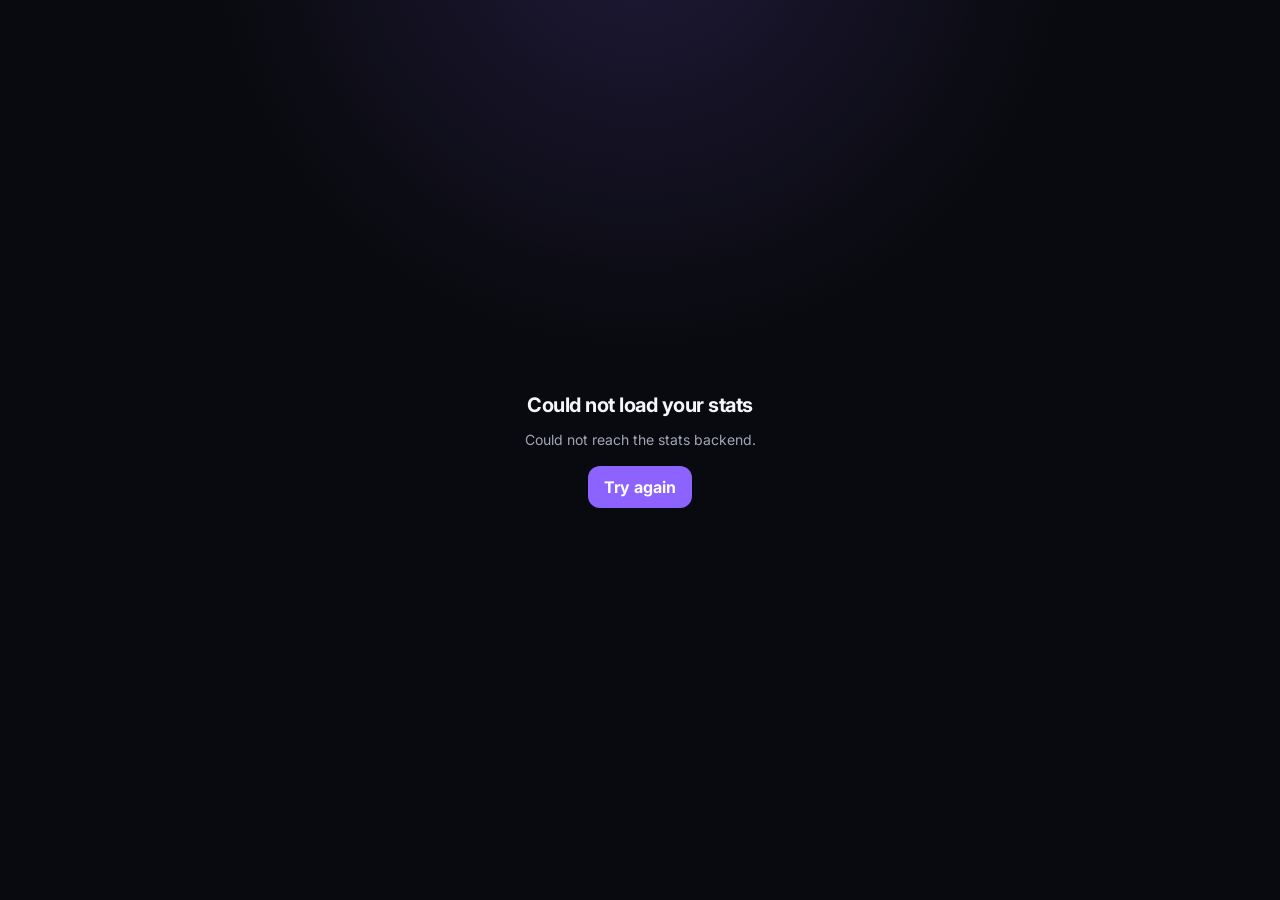
<file: index.html>
<!DOCTYPE html>
<html lang="en">
<head>
  <meta charset="UTF-8">

  <meta
    name="viewport"
    content="width=device-width, initial-scale=1, viewport-fit=cover"
  >

  <meta name="theme-color" content="#090a0f">

  <meta
    name="mobile-web-app-capable"
    content="yes"
  >

  <meta
    name="apple-mobile-web-app-capable"
    content="yes"
  >

  <meta
    name="apple-mobile-web-app-status-bar-style"
    content="black-translucent"
  >

  <meta
    name="apple-mobile-web-app-title"
    content="Archero 2 Stats"
  >

  <title>Archero 2 Stats</title>

  <link rel="manifest" href="manifest.json">

  <link
    rel="apple-touch-icon"
    href="apple-touch-icon.png"
  >

  <link
    rel="preconnect"
    href="https://fonts.googleapis.com"
  >

  <link
    rel="preconnect"
    href="https://fonts.gstatic.com"
    crossorigin
  >

  <link
    href="https://fonts.googleapis.com/css2?family=Inter:wght@400;500;600;700;800&display=swap"
    rel="stylesheet"
  >

  <link rel="stylesheet" href="styles.css">
</head>

<body>
  <div id="loadingScreen" class="loading-screen">
    <img
      class="loading-mascot"
      src="loading-snohfo.png"
      alt=""
    >
    <p>Loading your stats…</p>
  </div>

  <div id="errorScreen" class="error-screen hidden">
    <h2>Could not load your stats</h2>
    <p id="errorMessage"></p>

    <button
      type="button"
      onclick="refreshCurrentView()"
    >
      Try again
    </button>
  </div>

  <div id="app" class="app hidden">
    <header class="app-header">
      <div class="player-header">
        <p
          class="eyebrow"
          id="guildName"
        ></p>

        <div class="player-selector-row">
          <select
            id="playerSelector"
            class="player-selector"
            aria-label="Select player"
          ></select>

          <span
            id="playerDefaultCheck"
            class="player-default-check"
            title="Saved as your default player"
            aria-label="Saved as default player"
          >✓</span>
        </div>
      </div>

      <button
        class="refresh-button"
        type="button"
        aria-label="Refresh data"
        onclick="refreshCurrentView()"
      >
        ↻
      </button>
    </header>

    <p
      class="updated-text"
      id="updatedText"
    ></p>

    <main>
      <!-- HOME -->

      <div id="homeView" class="page-view">
        <div
          id="homeBossCarousel"
          class="home-boss-carousel"
          aria-label="Today and yesterday boss cards"
        >
          <div
            class="home-boss-slide"
            data-boss-slide="yesterday"
          >
            <section class="card today-card yesterday-card boss-swipe-card">
              <div class="section-heading">
                <div>
                  <p class="eyebrow">
                    Yesterday’s boss
                  </p>

                  <h2 id="yesterdayBossName">—</h2>

                  <p
                    id="yesterdayBossDate"
                    class="yesterday-boss-date"
                  ></p>
                </div>

                <div
                  id="yesterdayBossVisual"
                  class="today-boss-visual"
                ></div>
              </div>

              <div
                id="yesterdayPerformanceGrid"
                class="performance-grid yesterday-performance-grid"
              ></div>
            </section>
          </div>

          <div
            class="home-boss-slide"
            data-boss-slide="today"
          >
            <section class="card today-card boss-swipe-card">
              <div class="section-heading">
                <div>
                  <p class="eyebrow">
                    Today’s boss
                  </p>

                  <h2 id="todayBossName"></h2>
                </div>

                <div class="today-boss-visual">
                  <img
                    id="todayBossImage"
                    class="today-boss-image hidden"
                    alt=""
                  >

                  <div
                    id="todayBossFallback"
                    class="today-boss-code hidden"
                  ></div>
                </div>
              </div>

              <div
                id="bossPerformanceGrid"
                class="performance-grid"
              ></div>

              <div class="attempt-details">
                <button
                  id="lastFourAttemptsToggle"
                  class="inline-drawer-toggle attempt-details-toggle"
                  type="button"
                  aria-expanded="false"
                  onclick="toggleLastFourAttempts()"
                >
                  View last four attempts
                </button>

                <div
                  id="lastFourAttemptsDrawer"
                  class="drawer-collapse"
                  aria-hidden="true"
                >
                  <div class="drawer-collapse-inner">
                    <div
                      id="lastFourAttempts"
                      class="attempt-list"
                    ></div>
                  </div>
                </div>
              </div>
            </section>
          </div>
        </div>

        <div
          class="boss-carousel-indicators labelled-carousel-indicators"
          aria-label="Choose today or yesterday"
        >
          <button
            id="yesterdayCarouselDot"
            class="boss-carousel-dot boss-carousel-label"
            type="button"
            onclick="scrollHomeBossCarousel('yesterday')"
          >YTD</button>
          <button
            id="todayCarouselDot"
            class="boss-carousel-dot boss-carousel-label active"
            type="button"
            onclick="scrollHomeBossCarousel('today')"
          >TDY</button>
        </div>

        <section class="section-block">
          <div class="section-title-row">
            <h2>DPR averages</h2>
          </div>

          <div
            id="averagesGrid"
            class="averages-grid"
          ></div>
        </section>

        <section class="card history-card">
          <div class="section-title-row">
            <div>
              <p class="eyebrow">
                Performance history
              </p>

              <h2>Last 7 bosses</h2>
            </div>
          </div>

          <div class="boss-history-layout">
            <div class="axis-spacer"></div>

            <div
              id="bossSpriteRow"
              class="boss-sprite-row"
            ></div>
          </div>

          <div class="boss-history-layout">
            <div class="axis-spacer"></div>

            <div
              id="bossDamageRow"
              class="boss-damage-row"
            ></div>
          </div>

          <div class="chart-layout">
            <div
              id="chartScale"
              class="chart-scale"
            ></div>

            <div class="chart-area">
              <svg
                id="dprChart"
                viewBox="0 0 700 220"
                preserveAspectRatio="xMidYMid meet"
                role="img"
              ></svg>
            </div>
          </div>
        </section>

        <section class="section-block home-h2h-section">
          <div class="section-title-row">
            <div>
              <p class="eyebrow">Guild rivalry</p>
              <h2>Head to head</h2>
            </div>
          </div>

          <div
            id="homeH2hCard"
            class="h2h-card"
          ></div>
        </section>

        <section class="section-block">
          <div class="section-title-row">
            <h2>Streaks</h2>
          </div>

          <div
            id="streaksGrid"
            class="streaks-grid"
          ></div>
        </section>
      </div>

      <!-- BOSSES -->

      <div
        id="bossesView"
        class="page-view hidden"
      >
        <section class="card boss-page-card">
          <div class="boss-page-heading">
            <div>
              <p class="eyebrow">
                Boss history
              </p>

              <select
                id="bossSelect"
                class="boss-select"
                aria-label="Choose boss"
              >
                <option value="ALL">
                  All Bosses
                </option>

                <option value="TK">
                  Tomb Keeper
                </option>

                <option value="FD">
                  Flame Dragon
                </option>

                <option value="FDe">
                  Flame Demon
                </option>

                <option value="Snek">
                  Snake
                </option>

                <option value="SG">
                  Stone Golem
                </option>

                <option value="CM">
                  Cyclops Mage
                </option>

                <option value="SM">
                  Scythe Mage
                </option>
              </select>
            </div>

            <div
              id="bossPageVisual"
              class="boss-page-visual"
            ></div>
          </div>

          <div class="boss-summary-grid">
            <article class="boss-summary-tile">
              <p class="tile-heading">
                Attempts
              </p>

              <p
                id="bossAttemptCount"
                class="boss-summary-value"
              >
                —
              </p>
            </article>

            <article class="boss-summary-tile">
              <p class="tile-heading">
                Best DPR
              </p>

              <p
                id="bossBestDpr"
                class="boss-summary-value"
              >
                —
              </p>
            </article>

            <article class="boss-summary-tile">
              <p class="tile-heading">
                Best Damage
              </p>

              <p
                id="bossBestDamage"
                class="boss-summary-value"
              >
                —
              </p>
            </article>

            <article class="boss-summary-tile">
              <p class="tile-heading">
                Avg DPR Rank
              </p>

              <p
                id="bossAverageDprRank"
                class="boss-summary-value"
              >
                —
              </p>
            </article>

            <article class="boss-summary-tile">
              <p class="tile-heading">
                Last 4 DPR
              </p>

              <p
                id="bossLastFourDpr"
                class="boss-summary-value"
              >
                —
              </p>
            </article>

            <article class="boss-summary-tile">
              <p class="tile-heading">
                Last 4 Damage
              </p>

              <p
                id="bossLastFourDamage"
                class="boss-summary-value"
              >
                —
              </p>
            </article>
          </div>
        </section>

        <section class="boss-results-section">
          <div class="section-title-row">
            <h2>All results</h2>
          </div>

          <div class="boss-table-card">
            <table class="boss-results-table">
              <colgroup>
                <col class="all-boss-only boss-code-column">
                <col class="date-column">
                <col class="value-column">
                <col class="rank-column">
                <col class="value-column">
                <col class="rank-column">
              </colgroup>

              <thead>
                <tr>
                  <th class="all-boss-only">Boss</th>
                  <th>Date</th>
                  <th>Damage</th>
                  <th>Rank</th>
                  <th>DPR</th>
                  <th>Rank</th>
                </tr>
              </thead>

              <tbody id="bossResultsBody">
                <tr>
                  <td
                    colspan="5"
                    class="table-message"
                  >
                    Loading…
                  </td>
                </tr>
              </tbody>
            </table>

            <button
              id="bossResultsToggle"
              class="inline-drawer-toggle boss-results-toggle hidden"
              type="button"
              aria-expanded="false"
              onclick="toggleBossResultsExpansion()"
            >
              Show all results
            </button>
          </div>
        </section>

        <section class="boss-comparison-section">
          <div class="section-title-row">
            <div>
              <p class="eyebrow">
                Across all bosses
              </p>

              <h2>Last 4 comparison</h2>
            </div>
          </div>

          <div
            id="bossComparisonTable"
            class="boss-comparison-card"
          ></div>
        </section>

        <section class="rank-matrix-section">
          <div class="section-title-row">
            <div>
              <p class="eyebrow">
                DPR guild positions
              </p>

              <h2>DPR Rank Matrix</h2>
            </div>
          </div>

          <div
            id="dprRankMatrix"
            class="rank-matrix-card"
          ></div>
        </section>
      </div>

      <!-- GUILD -->

      <div
        id="guildView"
        class="page-view hidden"
      >
        <section class="guild-feature-section">
          <div class="section-title-row">
            <div>
              <p class="eyebrow">Latest and rolling averages</p>
              <h2>Guild leaderboard</h2>
            </div>
          </div>

          <div
            id="guildLeaderboardCard"
            class="guild-leaderboard-card"
          ></div>
        </section>

        <section class="guild-feature-section">
          <div class="section-title-row">
            <div>
              <p class="eyebrow">Your rivalry</p>
              <h2>Head to head</h2>
            </div>
          </div>

          <div
            id="guildH2hCard"
            class="h2h-card"
          ></div>
        </section>

        <section class="guild-feature-section">
          <div class="section-title-row">
            <div>
              <p class="eyebrow">One personal best per player</p>
              <h2>Guild boss records</h2>
            </div>
          </div>

          <div
            id="guildRecordsCard"
            class="guild-records-card"
          ></div>
        </section>
      </div>

      <!-- PROGRESS -->

      <div
        id="progressView"
        class="page-view hidden"
      >
        <section class="page-heading-block">
          <p class="eyebrow">
            Weekly history
          </p>

          <h2>Progress</h2>
        </section>

        <section class="card progress-chart-card progress-chart-selector-card">
          <div
            class="progress-chart-tabs"
            role="tablist"
            aria-label="Choose progress graph"
          >
            <button
              class="progress-chart-tab active"
              type="button"
              role="tab"
              aria-selected="true"
              data-progress-metric="power"
            >
              Power
            </button>

            <button
              class="progress-chart-tab"
              type="button"
              role="tab"
              aria-selected="false"
              data-progress-metric="dpr"
            >
              DPR
            </button>

            <button
              class="progress-chart-tab"
              type="button"
              role="tab"
              aria-selected="false"
              data-progress-metric="damage"
            >
              Damage
            </button>

            <button
              class="progress-chart-tab"
              type="button"
              role="tab"
              aria-selected="false"
              data-progress-metric="rank"
            >
              Rank
            </button>
          </div>

          <div class="progress-chart-heading">
            <div>
              <p
                id="progressChartEyebrow"
                class="tile-heading"
              >
                Power progression
              </p>

              <h2 id="progressChartTitle">
                Weekly ending power
              </h2>
            </div>
          </div>

          <div class="progress-chart-container">
            <svg
              id="progressChart"
              class="progress-chart"
              viewBox="0 0 700 260"
              role="img"
            ></svg>
          </div>
        </section>

        <section class="progress-feature-section">
          <div class="section-title-row">
            <div>
              <p class="eyebrow">
                Career progression
              </p>

              <h2>Milestones</h2>
            </div>
          </div>

          <div
            id="milestonesContainer"
            class="milestones-container"
          ></div>
        </section>

        <section class="progress-feature-section class-distribution-section">
          <div class="section-title-row">
            <div>
              <p class="eyebrow">
                All recorded results
              </p>

              <h2>Class distribution</h2>
            </div>
          </div>

          <div
            id="classDistribution"
            class="class-distribution-card"
          ></div>
        </section>
      </div>

      <!-- RECORDS -->

      <div
        id="recordsView"
        class="page-view hidden"
      >
        <section class="page-heading-block">
          <p class="eyebrow">
            Career highlights
          </p>

          <h2>Personal records</h2>
        </section>

        <section class="records-section">
          <div
            id="recordLeaderboards"
            class="record-leaderboards"
          ></div>
        </section>

        <section class="records-section">
          <div class="section-title-row">
            <h2>DPR Rank Tally</h2>
          </div>

          <div
            id="recordFinishGrid"
            class="record-stat-grid"
          ></div>
        </section>

        <section class="records-section">
          <div class="section-title-row">
            <h2>DPR Count</h2>
          </div>

          <div
            id="recordThresholdGrid"
            class="record-stat-grid"
          ></div>
        </section>

        <section
          id="recordRelativeGrid"
          class="record-wide-grid"
        ></section>

        <section class="records-section">
          <div class="section-title-row">
            <h2>Personal-best gaps</h2>
          </div>

          <div
            id="recordPbGrid"
            class="record-stat-grid record-stat-grid-two"
          ></div>
        </section>

        <section class="records-section">
          <div class="section-title-row">
            <div>
              <p class="eyebrow">
                Select current or best
              </p>

              <h2>Streak records</h2>
            </div>
          </div>

          <div
            id="recordStreaksGrid"
            class="record-streaks-grid"
          ></div>
        </section>

        <section class="records-section">
          <div class="section-title-row">
            <div>
              <p class="eyebrow">
                The important stuff
              </p>

              <h2>Weird records</h2>
            </div>
          </div>

          <div
            id="recordWeirdGrid"
            class="record-stat-grid"
          ></div>
        </section>
      </div>
    </main>


    <div
      id="streakModal"
      class="streak-modal hidden"
      role="dialog"
      aria-hidden="true"
      aria-modal="true"
      aria-labelledby="streakModalTitle"
      onclick="handleStreakModalBackdrop(event)"
    >
      <div
        id="streakModalPanel"
        class="streak-modal-panel"
      >
        <div
          id="streakModalDragHandle"
          class="streak-modal-drag-handle"
          aria-hidden="true"
        >
          <span></span>
        </div>

        <div class="streak-modal-header">
          <div>
            <p
              id="streakModalEyebrow"
              class="eyebrow"
            >Streak results</p>

            <h2 id="streakModalTitle"></h2>
          </div>

          <button
            type="button"
            class="streak-modal-close"
            aria-label="Close streak results"
            onclick="closeStreakModal()"
          >
            ×
          </button>
        </div>

        <div
          id="streakModalResults"
          class="streak-modal-results"
        ></div>
      </div>
    </div>

    <div
      id="guildSheet"
      class="streak-modal guild-sheet hidden"
      role="dialog"
      aria-hidden="true"
      aria-modal="true"
      aria-labelledby="guildSheetTitle"
      onclick="handleGuildSheetBackdrop(event)"
    >
      <div
        id="guildSheetPanel"
        class="streak-modal-panel guild-sheet-panel"
      >
        <div
          id="guildSheetDragHandle"
          class="streak-modal-drag-handle"
          aria-hidden="true"
        >
          <span></span>
        </div>

        <div class="streak-modal-header guild-sheet-header">
          <div>
            <p
              id="guildSheetEyebrow"
              class="eyebrow"
            >Guild</p>
            <h2 id="guildSheetTitle"></h2>
          </div>
          <button
            type="button"
            class="streak-modal-close guild-sheet-close"
            aria-label="Close guild details"
            onclick="closeGuildSheet()"
          >×</button>
        </div>

        <div
          id="guildSheetContent"
          class="streak-modal-results guild-sheet-content"
        ></div>
      </div>
    </div>

    <div
      id="guildLeaderboardModal"
      class="guild-leaderboard-modal hidden"
      role="dialog"
      aria-hidden="true"
      aria-modal="true"
      aria-labelledby="guildLeaderboardModalTitle"
    >
      <div class="guild-leaderboard-modal-shell">
        <header class="guild-leaderboard-modal-header">
          <div>
            <p class="eyebrow">Full guild</p>
            <h2 id="guildLeaderboardModalTitle">Leaderboard</h2>
          </div>
          <button
            type="button"
            class="streak-modal-close"
            aria-label="Close full leaderboard"
            onclick="closeGuildLeaderboardModal()"
          >×</button>
        </header>

        <div
          id="guildLeaderboardModalControls"
          class="guild-leaderboard-modal-controls"
        ></div>

        <div
          id="guildLeaderboardModalList"
          class="guild-leaderboard-modal-list"
        ></div>
      </div>
    </div>

    <nav
      id="bottomNav"
      class="bottom-nav"
      aria-label="Main navigation"
    >
      <span
        class="nav-glider"
        aria-hidden="true"
      ></span>

      <button
        id="guildNavButton"
        class="nav-item"
        type="button"
        onclick="showGuildView()"
      >
        <span class="shield-icon" aria-hidden="true"></span>
        Guild
      </button>

      <button
        id="bossesNavButton"
        class="nav-item"
        type="button"
        onclick="showBossesView()"
      >
        <span>◉</span>
        Bosses
      </button>

      <button
        id="homeNavButton"
        class="nav-item active"
        type="button"
        onclick="showHomeView()"
      >
        <span>⌂</span>
        Home
      </button>

      <button
        id="progressNavButton"
        class="nav-item"
        type="button"
        onclick="showProgressView()"
      >
        <span>↗</span>
        Progress
      </button>

      <button
        id="recordsNavButton"
        class="nav-item"
        type="button"
        onclick="showRecordsView()"
      >
        <span>★</span>
        Records
      </button>
    </nav>
  </div>

  <script src="app.js"></script>
</body>
</html>
</file>
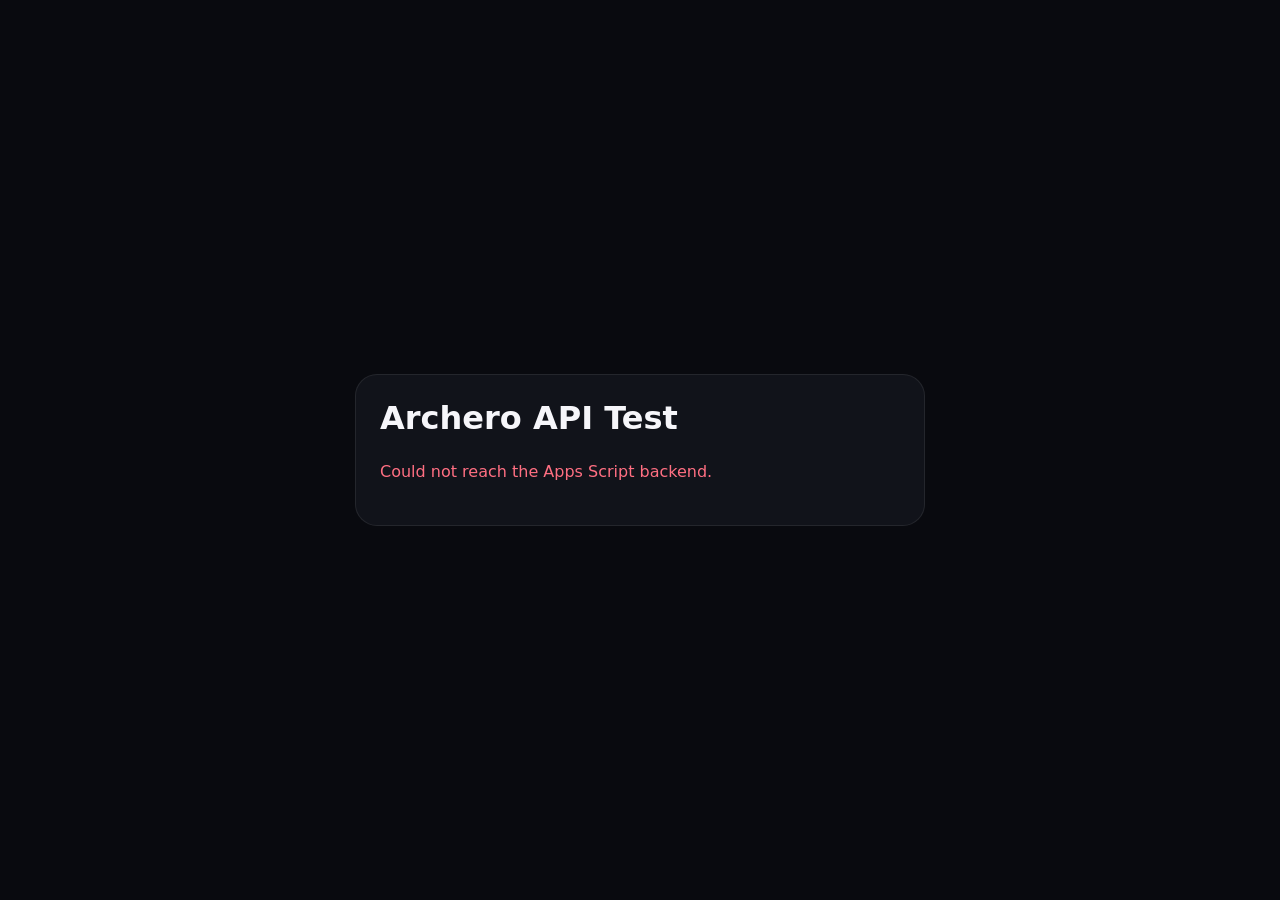
<file: api-test.html>
<!DOCTYPE html>
<html lang="en">
<head>
  <meta charset="UTF-8">
  <meta
    name="viewport"
    content="width=device-width, initial-scale=1"
  >
  <title>Archero API Test</title>

  <style>
    body {
      margin: 0;
      min-height: 100vh;
      display: grid;
      place-items: center;
      background: #090a0f;
      color: #f6f6fa;
      font-family: Inter, system-ui, sans-serif;
    }

    main {
      width: min(520px, calc(100% - 36px));
      padding: 24px;
      border: 1px solid rgba(255, 255, 255, 0.08);
      border-radius: 22px;
      background: #11131a;
    }

    h1 {
      margin-top: 0;
    }

    #status {
      color: #a3a6b6;
      line-height: 1.6;
    }

    .success {
      color: #57d18c !important;
    }

    .failure {
      color: #ff6f82 !important;
    }
  </style>
</head>

<body>
  <main>
    <h1>Archero API Test</h1>
    <p id="status">
      Contacting the Google Apps Script backend…
    </p>
  </main>

  <script>
    const API_URL =
      'https://script.google.com/macros/s/AKfycbyDfL8jtnT0WnyGGC2-0LgCVL8k2NPzTqtGHi14lbDFKOxbuN7J45HAzKtHoutvVTx_DQ/exec';

    function receiveArcheroTest(data) {
      const status =
        document.getElementById('status');

      if (!data || !data.ok) {
        status.className = 'failure';
        status.textContent =
          'The backend responded, but the test failed.';
        return;
      }

      status.className = 'success';
      status.innerHTML =
        '<strong>Success.</strong><br>' +
        'Player: ' + escapeText(data.player) + '<br>' +
        'Guild: ' + escapeText(data.guild) + '<br>' +
        'Latest logged date: ' +
        escapeText(data.latestLoggedDate) + '<br>' +
        'Spreadsheet data timestamp: ' +
        escapeText(data.currentRunTimestamp);
    }

    function escapeText(value) {
      return String(value == null ? '' : value)
        .replace(/&/g, '&amp;')
        .replace(/</g, '&lt;')
        .replace(/>/g, '&gt;')
        .replace(/"/g, '&quot;')
        .replace(/'/g, '&#039;');
    }

    function startTest() {
      const script =
        document.createElement('script');

      script.src =
        API_URL +
        '?api=ping' +
        '&callback=receiveArcheroTest' +
        '&cacheBust=' +
        Date.now();

      script.onerror = function() {
        const status =
          document.getElementById('status');

        status.className = 'failure';
        status.textContent =
          'Could not reach the Apps Script backend.';
      };

      document.head.appendChild(script);
    }

    startTest();
  </script>
</body>
</html>
</file>
<file: styles.css>
:root {
    --background: #090a0f;
    --surface: #11131a;
    --surface-raised: #171923;
    --surface-soft: #1c1e29;

    --border:
      rgba(255, 255, 255, 0.08);

    --text: #f6f6fa;
    --muted: #a3a6b6;
    --subtle: #727688;

    --accent: #8d63ff;

    --accent-soft:
      rgba(141, 99, 255, 0.16);

    --boss-glow:
      rgba(141, 99, 255, 0.17);

    --boss-surface:
      rgba(141, 99, 255, 0.055);

    --positive: #57d18c;
    --negative: #ff6f82;

    --axis-width: 42px;
    --page-padding: 18px;
  }

  * {
    box-sizing: border-box;
  }

  html {
    background: var(--background);
  }

  body {
    margin: 0;
    min-height: 100vh;

    background:
      radial-gradient(
        circle at 50% -80px,
        var(--boss-glow),
        transparent 430px
      ),
      var(--background);

    color: var(--text);

    font-family:
      Inter,
      system-ui,
      sans-serif;

    -webkit-font-smoothing:
      antialiased;

    transition:
      background 260ms ease;
  }

  body.home-view-active,
  body.boss-view-active {
    background:
      radial-gradient(
        circle at 50% -60px,
        var(--boss-glow),
        transparent 520px
      ),
      radial-gradient(
        circle at 18% 42vh,
        var(--boss-surface),
        transparent 430px
      ),
      radial-gradient(
        circle at 82% 82vh,
        var(--boss-glow),
        transparent 620px
      ),
      linear-gradient(
        180deg,
        var(--boss-surface) 0%,
        transparent 30%,
        var(--boss-surface) 63%,
        transparent 100%
      ),
      var(--background);

    background-attachment:
      fixed,
      fixed,
      fixed,
      fixed,
      fixed;
  }


  button,
  select {
    font: inherit;
  }

  button,
  select,
  summary {
    -webkit-tap-highlight-color:
      transparent;
  }

  .hidden {
    display: none !important;
  }

  .app {
    width: 100%;
    max-width: 640px;
    min-height: 100vh;
    margin: 0 auto;

    padding:
      calc(
        22px +
        env(safe-area-inset-top)
      )
      var(--page-padding)
      calc(
        104px +
        env(safe-area-inset-bottom)
      );
  }

  .player-header {
    min-width: 0;
  }

  .player-selector-row {
    display: flex;
    align-items: center;
    gap: 8px;
    min-width: 0;
  }

  .player-selector {
    width: auto;
    max-width: min(390px, 72vw);
    min-width: 0;
    margin: 0;
    padding: 0 24px 0 0;

    border: 0;
    outline: 0;

    background:
      transparent;

    color: var(--text);

    font-size: 30px;
    font-weight: 800;
    line-height: 1.12;
    letter-spacing: -0.04em;

    appearance: auto;
    cursor: pointer;
  }

  .player-selector:focus-visible {
    outline:
      2px solid var(--accent);
    outline-offset: 4px;
    border-radius: 5px;
  }

  .player-selector option {
    background: var(--surface-raised);
    color: var(--text);
    font-size: 16px;
  }

  .player-default-check {
    display: inline-flex;
    align-items: center;
    justify-content: center;

    width: 18px;
    height: 18px;
    flex: 0 0 18px;

    border-radius: 50%;

    background: var(--positive);
    color: #07130d;

    font-size: 12px;
    font-weight: 900;
    line-height: 1;
  }


  .app-header {
    display: flex;
    align-items: center;
    justify-content: space-between;
    margin-bottom: 4px;
  }

  h1,
  h2,
  p {
    margin: 0;
  }

  h1 {
    font-size: 30px;
    line-height: 1.12;
    letter-spacing: -0.04em;
  }

  h2 {
    font-size: 20px;
    letter-spacing: -0.025em;
  }

  .eyebrow {
    margin-bottom: 6px;

    color: var(--muted);

    font-size: 12px;
    font-weight: 750;
    letter-spacing: 0.1em;
    text-transform: uppercase;
  }

  .updated-text {
    margin: 8px 0 22px;

    color: var(--subtle);

    font-size: 12px;
  }

  .refresh-button {
    width: 42px;
    height: 42px;

    border:
      1px solid var(--border);

    border-radius: 14px;

    background:
      var(--surface);

    color: var(--text);

    font-size: 21px;
    cursor: pointer;
  }

  .page-view {
    display: grid;
    gap: 25px;
  }

  .page-heading-block {
    display: grid;
    gap: 1px;
  }

  .card {
    border:
      1px solid var(--border);

    border-radius: 22px;

    background:
      linear-gradient(
        145deg,
        var(--boss-surface),
        transparent 58%
      ),
      var(--surface);

    box-shadow:
      0 16px 40px
      rgba(0, 0, 0, 0.18);
  }

  .today-card {
    padding: 21px;
    overflow: hidden;
  }

  #todayBossName {
    font-size: 27px;
    line-height: 1.08;
    letter-spacing: -0.04em;
  }

  .section-heading,
  .section-title-row {
    display: flex;
    align-items: center;
    justify-content: space-between;
  }

  .today-boss-visual {
    display: flex;
    align-items: center;
    justify-content: center;

    width: 78px;
    height: 78px;
    flex: 0 0 78px;
  }

  .today-boss-image {
    width: 78px;
    height: 78px;
    object-fit: contain;

    filter:
      drop-shadow(
        0 8px 18px
        rgba(0, 0, 0, 0.35)
      );
  }

  .today-boss-code {
    display: flex;
    align-items: center;
    justify-content: center;

    width: 78px;
    height: 78px;
    padding: 0 10px;

    border:
      1px solid var(--border);

    border-radius: 19px;

    background:
      var(--surface-raised);

    color: var(--accent);

    font-size: 21px;
    font-weight: 800;
    text-align: center;
  }

  .performance-grid {
    display: grid;

    grid-template-columns:
      repeat(3, minmax(0, 1fr));

    gap: 10px;
    margin-top: 20px;
  }

  .performance-column {
    min-width: 0;
    padding: 15px 11px;

    border:
      1px solid var(--border);

    border-radius: 16px;
    background: var(--surface-raised);
  }

  .performance-label {
    min-height: 31px;
    margin-bottom: 13px;

    color: #c3c5d1;

    font-size: 13px;
    font-weight: 750;
    line-height: 1.35;
    letter-spacing: 0.035em;
    text-transform: uppercase;
  }

  .metric-pair + .metric-pair {
    margin-top: 13px;
  }

  .metric-name {
    color: var(--muted);

    font-size: 12px;
    font-weight: 700;
    letter-spacing: 0.045em;
    text-transform: uppercase;
  }

  .metric-value {
    margin-top: 4px;

    font-size:
      clamp(17px, 4.4vw, 22px);

    font-weight: 780;
    letter-spacing: -0.035em;
    white-space: nowrap;
  }

  .rank {
    margin-left: 3px;
    color: var(--accent);

    font-size: 11px;
    font-weight: 750;
  }

  .attempt-details {
    margin-top: 15px;

    border-top:
      1px solid var(--border);

    padding-top: 14px;
  }

  .attempt-details summary {
    color: #b6b8c5;

    font-size: 12px;
    font-weight: 680;
    cursor: pointer;
  }

  .attempt-list {
    display: grid;
    gap: 8px;
    margin-top: 13px;
  }

  .attempt-row {
    display: grid;

    grid-template-columns:
      1.15fr 1fr 1fr;

    gap: 9px;
    align-items: center;

    padding: 11px 12px;

    border-radius: 13px;
    background: var(--surface-raised);

    font-size: 12px;
  }

  .attempt-row strong {
    display: block;
    font-size: 13px;
  }

  .attempt-row span {
    color: var(--muted);
    font-size: 10px;
  }

  .section-block {
    display: grid;
    gap: 13px;
  }

  .averages-grid {
    display: grid;

    grid-template-columns:
      repeat(3, minmax(0, 1fr));

    gap: 10px;
  }

  .average-card {
    min-width: 0;
    padding: 16px 13px;

    border:
      1px solid var(--border);

    border-radius: 18px;

    background:
      linear-gradient(
        145deg,
        var(--boss-surface),
        transparent 80%
      ),
      var(--surface);
  }

  .average-label,
  .tile-heading,
  .record-label {
    color: #c3c5d1;

    font-size: 12px;
    font-weight: 720;
  }

  .average-value {
    margin-top: 10px;

    font-size:
      clamp(21px, 5.2vw, 28px);

    font-weight: 800;
    letter-spacing: -0.05em;
  }

  .average-comparison {
    margin-top: 8px;

    font-size: 12px;
    font-weight: 650;
    line-height: 1.55;
  }

  .difference-positive {
    color: var(--positive);
  }

  .difference-negative {
    color: var(--negative);
  }

  .difference-neutral {
    color: var(--muted);
  }

  /*
   * Performance history remains compact.
   */

  .history-card {
    padding: 19px 11px 14px;
    overflow: hidden;
  }

  .history-card .section-title-row {
    padding: 0 8px 17px;
  }

  .history-card h2 {
    font-size: 18px;
  }

  .history-card .eyebrow {
    font-size: 11px;
  }

  .boss-history-layout {
    display: grid;

    grid-template-columns:
      var(--axis-width)
      minmax(0, 1fr);
  }

  .axis-spacer {
    width: var(--axis-width);
  }

  .boss-sprite-row,
  .boss-damage-row {
    display: grid;

    grid-template-columns:
      repeat(7, minmax(0, 1fr));

    align-items: center;
  }

  .boss-item {
    min-width: 0;
    text-align: center;
  }

  .boss-visual {
    display: flex;
    align-items: center;
    justify-content: center;

    width: min(46px, 10vw);
    height: min(46px, 10vw);

    margin: 0 auto;
  }

  .boss-sprite {
    width: 100%;
    height: 100%;
    object-fit: contain;

    filter:
      drop-shadow(
        0 5px 9px
        rgba(0, 0, 0, 0.34)
      );
  }

  .boss-code {
    display: flex;
    align-items: center;
    justify-content: center;

    width: 100%;
    height: 100%;
    padding: 0 3px;

    border:
      1px solid var(--border);

    border-radius: 13px;

    background:
      var(--surface-raised);

    color: var(--accent);

    font-size:
      clamp(9px, 2.5vw, 12px);

    font-weight: 800;
    text-align: center;
  }

  .boss-rank {
    display: inline-flex;
    align-items: center;
    justify-content: center;

    min-width: 25px;
    height: 18px;

    margin-top: 4px;
    padding: 0 6px;

    border-radius: 99px;

    background:
      var(--accent-soft);

    color: var(--accent);

    font-size: 9.5px;
    font-weight: 780;
  }

  .boss-date {
    display: block;
    margin-top: 3px;
    overflow: hidden;

    color: var(--subtle);

    font-size: 7px;

    text-overflow: ellipsis;
    white-space: nowrap;
  }

  .boss-damage-row {
    margin-top: 9px;
  }

  .boss-history-metrics {
    min-width: 0;
    text-align: center;
  }

  .boss-damage {
    display: block;
    overflow: hidden;

    color: #c7c9d4;

    font-size: 10px;
    font-weight: 750;
    text-align: center;

    text-overflow: ellipsis;
    white-space: nowrap;
  }

  .boss-dpr-value {
    display: block;
    margin-top: 3px;
    overflow: hidden;

    color: var(--accent);

    font-size: 9px;
    font-weight: 750;
    text-align: center;

    text-overflow: ellipsis;
    white-space: nowrap;
  }

  .chart-layout {
    display: grid;

    grid-template-columns:
      var(--axis-width)
      minmax(0, 1fr);

    margin-top: 7px;
  }

  .chart-scale {
    position: relative;
    height: 176px;

    color: #8d91a3;

    font-size: 10.5px;
    font-weight: 700;
    text-align: right;
  }

  .scale-label {
    position: absolute;
    right: 7px;
    transform: translateY(-50%);
  }

  .chart-area {
    height: 176px;
    min-width: 0;
  }

  #dprChart {
    display: block;
    width: 100%;
    height: 100%;
    overflow: visible;
  }

  .chart-grid-line {
    stroke:
      rgba(255, 255, 255, 0.055);

    stroke-width: 1;
  }

  .chart-line {
    fill: none;
    stroke: var(--accent);

    stroke-linecap: round;
    stroke-linejoin: round;
    stroke-width: 5;

    vector-effect:
      non-scaling-stroke;
  }

  .chart-point-glow {
    fill: var(--accent-soft);
  }

  .chart-point {
    fill: var(--accent);
    stroke: var(--surface);
    stroke-width: 4;

    vector-effect:
      non-scaling-stroke;
  }

  .chart-value-label {
    fill: var(--text);
    font-size: 14px;
    font-weight: 850;
    paint-order: stroke;
    stroke: var(--surface);
    stroke-width: 5px;
    stroke-linejoin: round;
  }

  .chart-average-line {
    fill: none;
    stroke: rgba(255, 255, 255, 0.42);
    stroke-width: 3;
    stroke-dasharray: 10 9;
    stroke-linecap: round;
    stroke-linejoin: round;
    vector-effect: non-scaling-stroke;
  }

  .chart-average-label {
    fill: rgba(255, 255, 255, 0.72);
    font-size: 14px;
    font-weight: 800;
    paint-order: stroke;
    stroke: var(--surface);
    stroke-width: 4px;
    stroke-linejoin: round;
  }



  .streaks-grid {
    display: grid;

    grid-template-columns:
      repeat(3, minmax(0, 1fr));

    gap: 10px;
  }

  .streak-card {
    min-width: 0;
    padding: 16px 12px;

    border:
      1px solid var(--border);

    border-radius: 18px;

    background:
      linear-gradient(
        145deg,
        var(--boss-surface),
        transparent 85%
      ),
      var(--surface);
  }

  .streak-name {
    min-height: 30px;

    color: #c3c5d1;

    font-size: 14px;
    font-weight: 720;
    line-height: 1.35;
  }

  .streak-values {
    display: flex;
    align-items: flex-end;
    justify-content: space-between;

    gap: 6px;
    margin-top: 12px;
  }

  .streak-current {
    font-size: 30px;
    font-weight: 800;
  }

  .streak-best {
    color: var(--muted);
    font-size: 12px;
    text-align: right;
  }

  .records-grid {
    display: grid;

    grid-template-columns:
      repeat(2, minmax(0, 1fr));

    gap: 10px;
  }

  .record-card {
    min-width: 0;
    padding: 18px;

    border:
      1px solid var(--border);

    border-radius: 19px;

    background:
      linear-gradient(
        145deg,
        var(--boss-surface),
        transparent 85%
      ),
      var(--surface);
  }

  .record-value {
    margin-top: 10px;
    overflow: hidden;

    font-size: 25px;
    font-weight: 800;

    text-overflow: ellipsis;
    white-space: nowrap;
  }

  .record-context {
    margin-top: 8px;

    color: var(--muted);

    font-size: 10px;
    line-height: 1.45;
  }

  /*
   * Bosses page
   */

  .boss-page-card {
    padding: 21px;
  }

  .boss-page-heading {
    display: flex;
    align-items: center;
    justify-content: space-between;

    gap: 18px;
  }

  .boss-select {
    max-width: 235px;
    padding: 4px 28px 4px 0;

    border: 0;
    outline: 0;

    background: transparent;
    color: var(--text);

    font-size: 24px;
    font-weight: 800;

    cursor: pointer;
  }

  .boss-select option {
    background: var(--surface-raised);
    color: var(--text);
  }

  .boss-page-visual {
    display: flex;
    align-items: center;
    justify-content: center;

    width: 78px;
    height: 78px;
    flex: 0 0 78px;
  }

  .boss-page-visual .boss-visual {
    width: 78px;
    height: 78px;
  }

  .boss-page-visual .boss-code {
    border-radius: 19px;
    font-size: 21px;
  }

  .boss-summary-grid {
    display: grid;

    grid-template-columns:
      repeat(3, minmax(0, 1fr));

    gap: 10px;
    margin-top: 21px;
  }

  .boss-summary-tile {
    min-width: 0;
    padding: 15px 10px;

    border:
      1px solid var(--border);

    border-radius: 16px;
    background: var(--surface-raised);
  }

  .boss-summary-value {
    margin-top: 9px;
    overflow: hidden;

    font-size:
      clamp(16px, 3.8vw, 21px);

    font-weight: 800;

    text-overflow: ellipsis;
    white-space: nowrap;
  }

  .boss-results-section {
    display: grid;
    gap: 13px;
  }

  .boss-table-card {
    overflow: hidden;

    border:
      1px solid var(--border);

    border-radius: 18px;
    background: var(--surface);
  }

  .boss-results-table {
    width: 100%;
    table-layout: fixed;
    border-collapse: collapse;
  }

  .date-column {
    width: 20%;
  }

  .value-column {
    width: 26%;
  }

  .rank-column {
    width: 14%;
  }

  .boss-results-table th,
  .boss-results-table td {
    padding: 12px 5px;

    border-bottom:
      1px solid var(--border);

    text-align: right;
    white-space: nowrap;
  }

  .boss-results-table th:first-child,
  .boss-results-table td:first-child {
    padding-left: 10px;
    text-align: left;
  }

  .boss-results-table th:last-child,
  .boss-results-table td:last-child {
    padding-right: 10px;
  }

  .boss-results-table th {
    color: #c3c5d1;

    font-size: 11.5px;
    font-weight: 750;
    letter-spacing: 0.02em;
    text-transform: uppercase;
  }

  .boss-results-table td {
    color: var(--text);

    font-size: 14px;
    font-weight: 600;
  }

  .boss-results-table tbody tr:last-child td {
    border-bottom: 0;
  }


  .boss-results-table tbody tr.personal-best {
    background:
      linear-gradient(
        90deg,
        var(--accent-soft),
        transparent
      );
  }

  .boss-results-table tbody tr.personal-best td {
    font-weight: 780;
  }

  .table-rank {
    color: var(--accent) !important;
    font-weight: 750 !important;
  }

  .table-message {
    padding: 30px !important;

    color:
      var(--muted) !important;

    text-align:
      center !important;
  }


  /*
   * Rank medals
   */

  .rank-medal,
  .boss-rank.rank-medal {
    display: inline-flex;
    align-items: center;
    justify-content: center;
    border-radius: 999px;
    font-weight: 800 !important;
    line-height: 1;
  }

  .rank.rank-medal {
    padding: 4px 6px;
  }

  .boss-rank.rank-medal {
    padding: 0 6px;
  }

  .table-rank .rank {
    margin-left: 0;
    font-size: 13.5px;
  }

  .table-rank .rank-medal {
    padding: 4px 6px;
  }

  .rank-1 {
    color: #ffe78a !important;
    background: rgba(212, 164, 38, 0.25) !important;
    box-shadow: 0 0 11px rgba(255, 208, 71, 0.26);
  }

  .rank-2 {
    color: #f0f3f7 !important;
    background: rgba(184, 193, 205, 0.22) !important;
    box-shadow: 0 0 10px rgba(220, 228, 238, 0.18);
  }

  .rank-3 {
    color: #f0b17a !important;
    background: rgba(177, 105, 52, 0.25) !important;
    box-shadow: 0 0 10px rgba(211, 133, 73, 0.18);
  }

  /*
   * Seven-boss last-four comparison
   */

  .boss-comparison-section {
    display: grid;
    gap: 13px;
  }

  .boss-comparison-card {
    padding: 13px 9px 14px;
    border: 1px solid var(--border);
    border-radius: 18px;
    background: var(--surface);
    overflow: hidden;
  }

  .comparison-boss-headings,
  .comparison-values {
    display: grid;
    grid-template-columns: repeat(7, minmax(0, 1fr));
    gap: 4px;
  }

  .comparison-boss-headings {
    margin-bottom: 12px;
  }

  .comparison-boss-heading {
    min-width: 0;
    text-align: center;
    color: var(--muted);
    font-size: 10.5px;
    font-weight: 800;
  }

  .comparison-boss-heading .boss-visual {
    width: min(34px, 7.5vw);
    height: min(34px, 7.5vw);
    margin-top: 5px;
  }

  .comparison-boss-code {
    display: block;
    color: #d4d6df;
    font-size: 12px;
    font-weight: 850;
    letter-spacing: 0.02em;
  }

  .comparison-row + .comparison-row {
    margin-top: 12px;
  }

  .comparison-row-label {
    margin: 0 0 7px 2px;
    color: #c3c5d1;
    font-size: 12px;
    font-weight: 750;
    letter-spacing: 0.03em;
    text-transform: uppercase;
  }

  .comparison-cell {
    min-width: 0;
    padding: 9px 2px;
    border: 1px solid transparent;
    border-radius: 9px;
    color: var(--text);
    font-size: 11.5px;
    font-weight: 780;
    text-align: center;
    white-space: nowrap;
  }

  .comparison-cell.is-best {
    box-shadow:
      0 0 16px rgba(255, 255, 255, 0.10),
      inset 0 0 12px rgba(255, 255, 255, 0.035);
  }

  /*
   * DPR rank matrix
   */

  .rank-matrix-section {
    display: grid;
    gap: 13px;
  }

  .rank-matrix-card {
    padding: 13px 7px 14px;
    border: 1px solid var(--border);
    border-radius: 18px;
    background: var(--surface);
    overflow: hidden;
  }

  .rank-matrix-grid {
    display: grid;
    grid-template-columns: 24px repeat(7, minmax(0, 1fr));
    gap: 3px;
    align-items: center;
  }

  .rank-matrix-corner {
    height: 46px;
  }

  .rank-matrix-heading {
    min-width: 0;
    text-align: center;
  }

  .rank-matrix-heading .boss-visual {
    width: min(34px, 7.5vw);
    height: min(34px, 7.5vw);
    margin: 0 auto 3px;
  }

  .rank-matrix-heading-code {
    display: block;
    color: var(--muted);
    font-size: 10px;
    font-weight: 800;
  }

  .rank-matrix-position {
    color: var(--muted);
    font-size: 10px;
    font-weight: 750;
    text-align: right;
    padding-right: 3px;
  }

  .rank-matrix-cell {
    aspect-ratio: 1 / 1;
    min-width: 0;
    border: 1px solid transparent;
    border-radius: 5px;
    display: flex;
    align-items: center;
    justify-content: center;
    color: #f5f6fa;
    font-size: 13px;
    font-weight: 850;
    line-height: 1;
  }

  .rank-matrix-cell.is-zero {
    color: rgba(255, 255, 255, 0.16);
  }

  /*
   * Progress page
   */

  .progress-chart-card {
    padding: 19px 14px 13px;
  }

  .progress-chart-heading {
    padding: 0 5px 14px;
  }

  .progress-chart-heading .tile-heading {
    margin-bottom: 5px;
  }

  .progress-chart-container {
    width: 100%;
    overflow: hidden;
  }

  .progress-chart {
    display: block;
    width: 100%;
    height: auto;
    min-height: 240px;
  }

  .progress-grid-line {
    stroke:
      rgba(255, 255, 255, 0.07);

    stroke-width: 1;
  }

  .progress-axis-label {
    fill: var(--subtle);

    font-size: 13px;
    font-weight: 650;
  }

  .progress-date-label {
    fill: #8e92a4;

    font-size: 12px;
    font-weight: 700;
  }

  .progress-date-guide {
    stroke: rgba(255, 255, 255, 0.18);
    stroke-width: 1;
    stroke-dasharray: 4 5;
  }

  .progress-value-label {
    font-size: 15px;
    font-weight: 800;
    paint-order: stroke;
    stroke: var(--surface);
    stroke-width: 4px;
    stroke-linejoin: round;
  }

  .progress-line {
    fill: none;

    stroke-linecap: round;
    stroke-linejoin: round;
    stroke-width: 4;

    vector-effect:
      non-scaling-stroke;
  }

  .progress-point {
    stroke: var(--surface);
    stroke-width: 3;

    vector-effect:
      non-scaling-stroke;
  }

  /*
   * Full records page
   */

  .full-records-grid {
    display: grid;

    grid-template-columns:
      repeat(2, minmax(0, 1fr));

    gap: 11px;
  }

  .full-record-tile {
    min-width: 0;
    min-height: 122px;
    padding: 17px;

    border:
      1px solid var(--border);

    border-radius: 19px;

    background:
      linear-gradient(
        145deg,
        var(--boss-surface),
        transparent 85%
      ),
      var(--surface);

    box-shadow:
      0 12px 30px
      rgba(0, 0, 0, 0.15);
  }

  .full-record-tile:nth-child(3n + 1) {
    grid-column: span 2;
  }

  .full-record-value {
    margin-top: 12px;
    overflow: hidden;

    font-size:
      clamp(22px, 6vw, 31px);

    font-weight: 800;
    letter-spacing: -0.045em;

    text-overflow: ellipsis;
    white-space: nowrap;
  }

  .full-record-context {
    margin-top: 8px;

    color: var(--muted);

    font-size: 10px;
    line-height: 1.4;
  }

  /*
   * Navigation
   */

  .bottom-nav {
    position: fixed;
    z-index: 20;

    right: 0;
    bottom: 0;
    left: 0;

    display: grid;

    grid-template-columns:
      repeat(4, 1fr);

    max-width: 640px;
    margin: 0 auto;

    padding:
      10px 12px
      calc(
        10px +
        env(safe-area-inset-bottom)
      );

    border-top:
      1px solid var(--border);

    background:
      rgba(12, 13, 19, 0.93);

    backdrop-filter: blur(18px);
  }

  .nav-item {
    display: grid;
    gap: 4px;
    justify-items: center;

    border: 0;
    background: transparent;

    color: var(--subtle);

    font-size: 10px;
    cursor: pointer;
  }

  .nav-item span {
    font-size: 18px;
  }

  #homeNavButton.active,
  #bossesNavButton.active {
    color: var(--accent);
    filter:
      drop-shadow(
        0 0 7px
        var(--accent)
      );
  }

  #progressNavButton.active {
    color: #4cff8b;
    filter:
      drop-shadow(
        0 0 7px
        rgba(76, 255, 139, 0.55)
      );
  }

  #recordsNavButton.active {
    color: #ffe75a;
    filter:
      drop-shadow(
        0 0 7px
        rgba(255, 231, 90, 0.55)
      );
  }

  /*
   * Loading and error
   */

  .loading-screen,
  .error-screen {
    display: grid;
    min-height: 100vh;
    padding: 30px;

    place-content: center;
    justify-items: center;

    text-align: center;
  }

  .loading-screen p,
  .error-screen p {
    margin-top: 14px;

    color: var(--muted);

    font-size: 14px;
  }

  .loading-mascot {
    display: block;
    width: 96px;
    height: 96px;
    object-fit: contain;
    animation:
      loadingMascotPulse 1.6s ease-in-out infinite;
  }


  .error-screen button {
    margin-top: 18px;
    padding: 11px 16px;

    border: 0;
    border-radius: 12px;

    background: var(--accent);
    color: white;

    font-weight: 700;
  }

  @keyframes spin {
    to {
      transform: rotate(360deg);
    }
  }

  @media (min-width: 560px) {
    :root {
      --page-padding: 24px;
    }

    .app {
      padding-top: 32px;
    }

    .boss-results-table th {
      font-size: 12px;
    }

    .boss-results-table td {
      font-size: 14px;
    }
  }


  /* ==========================================================
   * LARGE FEATURE UPDATE
   * ========================================================== */

  :root {
    --axis-width: 34px;
  }

  body.home-view-active,
  body.boss-view-active {
    background:
      linear-gradient(
        180deg,
        var(--boss-glow) 0%,
        var(--boss-surface) 28%,
        rgba(9, 10, 15, 0.34) 68%,
        rgba(9, 10, 15, 0.92) 90%,
        var(--background) 100%
      ),
      var(--background);

    background-attachment: scroll;
    background-repeat: no-repeat;
    background-size: 100% 100%;
  }

  .home-boss-carousel {
    display: flex;
    width: calc(100% + 2px);
    margin: -1px;
    overflow-x: auto;
    overflow-y: hidden;
    scroll-snap-type: x mandatory;
    scroll-behavior: smooth;
    scrollbar-width: none;
    overscroll-behavior-x: contain;
  }

  .home-boss-carousel::-webkit-scrollbar {
    display: none;
  }

  .home-boss-slide {
    min-width: 100%;
    padding: 1px;
    scroll-snap-align: start;
    scroll-snap-stop: always;
  }

  .boss-swipe-card {
    width: 100%;
    min-height: 100%;
  }

  .boss-carousel-indicators {
    display: flex;
    justify-content: center;
    gap: 7px;
    margin-top: -15px;
  }

  .boss-carousel-dot {
    width: 6px;
    height: 6px;
    border-radius: 99px;
    background: rgba(255, 255, 255, 0.18);
    transition:
      width 180ms ease,
      background 180ms ease;
  }

  .boss-carousel-dot.active {
    width: 18px;
    background: var(--accent);
  }

  .yesterday-boss-date {
    margin-top: 6px;
    color: var(--muted);
    font-size: 11px;
    font-weight: 650;
  }

  #yesterdayBossVisual .boss-visual {
    width: 78px;
    height: 78px;
  }

  .yesterday-performance-grid {
    align-items: stretch;
  }

  .yesterday-performance-column {
    padding-left: 9px;
    padding-right: 9px;
  }

  .yesterday-delta {
    margin-top: 4px;
    font-size: 9.5px;
    font-weight: 760;
    line-height: 1.25;
  }

  .streak-value-button {
    appearance: none;
    border: 0;
    padding: 0;
    background: transparent;
    color: inherit;
    font: inherit;
    text-align: inherit;
  }

  .streak-value-button:disabled {
    opacity: 1;
  }

  .streak-value-button.is-selectable {
    cursor: pointer;
  }

  .streak-value-button.is-selectable:hover,
  .streak-value-button.is-selectable:focus-visible {
    filter: brightness(1.18);
  }

  .streak-current strong,
  .streak-best strong {
    display: block;
  }

  .streak-current span,
  .streak-best span {
    display: block;
    margin-top: 2px;
    color: var(--muted);
    font-size: 11px;
    font-weight: 650;
  }

  .chart-scale {
    font-size: 7.5px !important;
  }

  .all-boss-only {
    display: none;
  }

  .boss-results-table.show-all-boss .all-boss-only {
    display: table-cell;
  }

  .boss-results-table col.all-boss-only {
    width: 0;
  }

  .boss-results-table.show-all-boss col.all-boss-only {
    display: table-column;
    width: 11%;
  }

  .boss-results-table.show-all-boss .date-column {
    width: 19%;
  }

  .boss-results-table.show-all-boss .value-column {
    width: 24%;
  }

  .boss-results-table.show-all-boss .rank-column {
    width: 11%;
  }

  .table-boss-code {
    font-size: 11px !important;
    font-weight: 850;
    text-align: center;
  }

  .progress-feature-section,
  .records-section {
    display: grid;
    gap: 13px;
  }

  .milestones-container {
    display: grid;
    gap: 14px;
  }

  .milestone-track-card,
  .milestone-checklist-card,
  .class-distribution-card,
  .record-leaderboard-card,
  .record-wide-tile,
  .record-stat-tile,
  .record-streak-tile {
    border: 1px solid var(--border);
    border-radius: 20px;
    background: rgba(17, 19, 26, 0.92);
    box-shadow:
      0 12px 32px rgba(0, 0, 0, 0.16);
  }

  .milestone-track-card,
  .milestone-checklist-card,
  .class-distribution-card,
  .record-leaderboard-card {
    padding: 17px;
  }

  .milestone-track-card h3,
  .milestone-subheading h3 {
    margin: 0;
    font-size: 16px;
    letter-spacing: -0.02em;
  }

  .milestone-track {
    position: relative;
    display: grid;
    gap: 0;
    margin-top: 15px;
  }

  .milestone-track::before {
    content: '';
    position: absolute;
    top: 9px;
    bottom: 9px;
    left: 7px;
    width: 2px;
    background:
      linear-gradient(
        180deg,
        rgba(255, 255, 255, 0.18),
        rgba(255, 255, 255, 0.04)
      );
  }

  .milestone-node {
    position: relative;
    display: grid;
    grid-template-columns: 16px minmax(0, 1fr);
    gap: 10px;
    padding: 0 0 17px;
  }

  .milestone-node:last-child {
    padding-bottom: 0;
  }

  .milestone-marker {
    position: relative;
    z-index: 1;
    width: 16px;
    height: 16px;
    margin-top: 1px;
    border: 2px solid rgba(255, 255, 255, 0.22);
    border-radius: 50%;
    background: var(--surface);
  }

  .milestone-node.achieved .milestone-marker {
    border-color: var(--milestone-colour);
    background: var(--milestone-colour);
    box-shadow:
      0 0 10px color-mix(
        in srgb,
        var(--milestone-colour) 50%,
        transparent
      );
  }

  @supports not (color: color-mix(in srgb, red, blue)) {
    .milestone-node.achieved .milestone-marker {
      box-shadow: 0 0 9px rgba(255, 255, 255, 0.13);
    }
  }

  .milestone-node-content {
    display: grid;
    grid-template-columns: minmax(0, 1fr) auto;
    gap: 3px 10px;
    min-width: 0;
  }

  .milestone-node-content strong {
    font-size: 13px;
  }

  .milestone-status {
    color: var(--muted);
    font-size: 9px;
    font-weight: 760;
    text-transform: uppercase;
  }

  .milestone-result {
    color: var(--text);
    font-size: 12px;
    font-weight: 780;
  }

  .milestone-context {
    color: var(--subtle);
    font-size: 9.5px;
    text-align: right;
  }

  .milestone-node.pending {
    opacity: 0.68;
  }

  .milestone-rank-grid {
    display: grid;
    grid-template-columns: repeat(2, minmax(0, 1fr));
    gap: 10px;
  }

  .milestone-rank-card {
    padding: 15px;
    border: 1px solid var(--border);
    border-radius: 18px;
    background: var(--surface);
  }

  .milestone-rank-value {
    margin-top: 8px;
    font-size: 28px;
    font-weight: 850;
    letter-spacing: -0.06em;
  }

  .milestone-rank-card.achieved .milestone-rank-value {
    color: #ffd85c;
    text-shadow:
      0 0 10px rgba(255, 216, 92, 0.22);
  }

  .milestone-small-result {
    margin-top: 7px;
    color: var(--muted);
    font-size: 10px;
    font-weight: 700;
  }

  .milestone-subheading {
    margin-bottom: 13px;
  }

  .milestone-checklist-list {
    display: grid;
    gap: 7px;
  }

  .milestone-checklist-row {
    display: grid;
    grid-template-columns: 22px minmax(0, 1fr);
    gap: 9px;
    align-items: start;
    padding: 10px 11px;
    border-radius: 13px;
    background: rgba(255, 255, 255, 0.025);
  }

  .milestone-checklist-row.achieved {
    background: rgba(76, 255, 139, 0.06);
  }

  .checklist-icon {
    color: var(--positive);
    font-size: 17px;
    font-weight: 850;
  }

  .milestone-checklist-row.pending .checklist-icon {
    color: var(--subtle);
  }

  .milestone-checklist-row strong,
  .milestone-checklist-row span,
  .milestone-checklist-row small {
    display: block;
  }

  .milestone-checklist-row strong {
    font-size: 12px;
  }

  .milestone-checklist-row div > span {
    margin-top: 2px;
    color: var(--muted);
    font-size: 10px;
    font-weight: 700;
  }

  .milestone-checklist-row small {
    margin-top: 2px;
    color: var(--subtle);
    font-size: 9px;
  }

  .class-distribution-bar {
    display: flex;
    width: 100%;
    height: 22px;
    overflow: hidden;
    border-radius: 99px;
    background: var(--surface-soft);
  }

  .class-distribution-segment {
    min-width: 1px;
    height: 100%;
  }

  .class-distribution-legend {
    display: grid;
    grid-template-columns: repeat(2, minmax(0, 1fr));
    gap: 7px 14px;
    margin-top: 14px;
  }

  .class-distribution-item {
    display: grid;
    grid-template-columns: 8px minmax(0, 1fr) auto auto;
    gap: 6px;
    align-items: center;
    min-width: 0;
    font-size: 10px;
  }

  .class-distribution-swatch {
    width: 8px;
    height: 8px;
    border-radius: 50%;
  }

  .class-distribution-name {
    overflow: hidden;
    color: var(--muted);
    text-overflow: ellipsis;
    white-space: nowrap;
  }

  .class-distribution-item strong {
    font-size: 10px;
  }

  .class-distribution-item small {
    color: var(--subtle);
    font-size: 9px;
  }

  .record-leaderboards {
    display: grid;
    gap: 14px;
  }

  .record-leaderboard-heading {
    margin-bottom: 13px;
  }

  .record-leaderboard-list {
    display: grid;
    gap: 6px;
  }

  .record-leaderboard-row {
    display: grid;
    grid-template-columns: 26px minmax(0, 1fr) auto;
    gap: 9px;
    align-items: center;
    min-height: 48px;
    padding: 8px 10px;
    border: 1px solid rgba(255, 255, 255, 0.045);
    border-radius: 12px;
    background: rgba(255, 255, 255, 0.018);
  }

  .record-leaderboard-row.podium-1 {
    border-color: rgba(255, 216, 92, 0.38);
    background:
      linear-gradient(
        90deg,
        rgba(255, 216, 92, 0.17),
        rgba(255, 216, 92, 0.035)
      );
  }

  .record-leaderboard-row.podium-2 {
    border-color: rgba(213, 220, 231, 0.31);
    background:
      linear-gradient(
        90deg,
        rgba(213, 220, 231, 0.13),
        rgba(213, 220, 231, 0.025)
      );
  }

  .record-leaderboard-row.podium-3 {
    border-color: rgba(218, 145, 86, 0.31);
    background:
      linear-gradient(
        90deg,
        rgba(218, 145, 86, 0.14),
        rgba(218, 145, 86, 0.025)
      );
  }

  .record-leaderboard-position {
    font-size: 15px;
    font-weight: 850;
    text-align: center;
  }

  .podium-1 .record-leaderboard-position {
    color: #ffd85c;
  }

  .podium-2 .record-leaderboard-position {
    color: #d5dce7;
  }

  .podium-3 .record-leaderboard-position {
    color: #da9156;
  }

  .record-leaderboard-result {
    min-width: 0;
  }

  .record-leaderboard-result strong,
  .record-leaderboard-result span {
    display: block;
  }

  .record-leaderboard-result strong {
    font-size: 15px;
  }

  .record-leaderboard-result span {
    margin-top: 2px;
    overflow: hidden;
    color: var(--muted);
    font-size: 9.5px;
    text-overflow: ellipsis;
    white-space: nowrap;
  }

  .record-leaderboard-guild-rank .rank {
    margin-left: 0;
    font-size: 12px;
  }

  .record-stat-grid {
    display: grid;
    grid-template-columns: repeat(4, minmax(0, 1fr));
    gap: 9px;
  }

  .record-stat-grid-two {
    grid-template-columns: repeat(2, minmax(0, 1fr));
  }

  .record-stat-tile {
    min-width: 0;
    padding: 14px 10px;
  }

  .record-stat-value {
    margin-top: 8px;
    font-size: clamp(22px, 6vw, 30px);
    font-weight: 850;
    letter-spacing: -0.055em;
  }

  .record-stat-value span {
    margin-left: 2px;
    color: var(--muted);
    font-size: 10px;
    font-weight: 700;
    letter-spacing: 0;
  }

  .record-wide-grid {
    display: grid;
    gap: 10px;
  }

  .record-wide-tile {
    width: 100%;
    padding: 18px;
  }

  .record-wide-value {
    margin-top: 8px;
    font-size: clamp(25px, 7vw, 34px);
    font-weight: 850;
    letter-spacing: -0.055em;
  }

  .pb-gap-tile {
    padding: 16px;
  }

  .record-streaks-grid {
    display: grid;
    grid-template-columns: repeat(2, minmax(0, 1fr));
    gap: 10px;
  }

  .record-streak-tile {
    min-width: 0;
    padding: 15px;
  }

  .record-streak-best,
  .record-streak-current {
    display: flex;
    align-items: baseline;
    gap: 6px;
    width: 100%;
    border: 0;
    background: transparent;
    color: inherit;
    font: inherit;
    text-align: left;
  }

  .record-streak-best {
    margin-top: 9px;
  }

  .record-streak-best strong {
    font-size: 29px;
    font-weight: 850;
    letter-spacing: -0.06em;
  }

  .record-streak-current {
    margin-top: 4px;
    color: var(--muted);
  }

  .record-streak-current strong {
    font-size: 13px;
  }

  .record-streak-best span,
  .record-streak-current span {
    font-size: 9px;
    font-weight: 720;
  }

  .record-streak-best.is-selectable,
  .record-streak-current.is-selectable {
    cursor: pointer;
  }

  .record-streak-best.is-selectable:hover,
  .record-streak-current.is-selectable:hover,
  .record-streak-best.is-selectable:focus-visible,
  .record-streak-current.is-selectable:focus-visible {
    color: var(--accent);
  }

  .weird-record-tile {
    background:
      linear-gradient(
        145deg,
        rgba(141, 99, 255, 0.07),
        transparent 75%
      ),
      var(--surface);
  }

  .streak-modal {
    position: fixed;
    inset: 0;
    z-index: 1000;
    display: flex;
    align-items: flex-end;
    justify-content: center;
    padding: 16px;
    background: rgba(0, 0, 0, 0.68);
    backdrop-filter: blur(8px);
  }

  .streak-modal-panel {
    width: min(100%, 606px);
    max-height: min(78vh, 720px);
    overflow: hidden;
    border: 1px solid rgba(255, 255, 255, 0.12);
    border-radius: 24px;
    background: #12141c;
    box-shadow: 0 25px 70px rgba(0, 0, 0, 0.5);
  }

  .streak-modal-header {
    display: flex;
    align-items: center;
    justify-content: space-between;
    gap: 12px;
    padding: 18px 18px 13px;
    border-bottom: 1px solid var(--border);
  }

  .streak-modal-close {
    width: 38px;
    height: 38px;
    border: 1px solid var(--border);
    border-radius: 12px;
    background: var(--surface-raised);
    color: var(--text);
    font-size: 23px;
    cursor: pointer;
  }

  .streak-modal-results {
    display: grid;
    gap: 6px;
    max-height: calc(78vh - 92px);
    padding: 12px 14px 18px;
    overflow-y: auto;
  }

  .streak-modal-result {
    display: grid;
    grid-template-columns: 58px minmax(0, 1fr) auto auto;
    gap: 8px;
    align-items: center;
    padding: 10px 9px;
    border-radius: 11px;
    background: rgba(255, 255, 255, 0.025);
  }

  .streak-result-date {
    color: var(--muted);
    font-size: 9px;
  }

  .streak-result-boss {
    overflow: hidden;
    font-size: 10px;
    font-weight: 750;
    text-overflow: ellipsis;
    white-space: nowrap;
  }

  .streak-result-dpr {
    font-size: 13px;
  }

  .streak-result-rank .rank {
    margin-left: 0;
    font-size: 10px;
  }

  body.modal-open {
    overflow: hidden;
  }

  @media (max-width: 420px) {
    .record-stat-grid {
      grid-template-columns: repeat(2, minmax(0, 1fr));
    }

    .record-streaks-grid {
      grid-template-columns: repeat(2, minmax(0, 1fr));
    }

    .class-distribution-legend {
      grid-template-columns: 1fr;
    }

    .milestone-node-content {
      grid-template-columns: minmax(0, 1fr);
    }

    .milestone-context {
      text-align: left;
    }
  }


  /* ==========================================================
   * AUGUST 9 UX / PWA UPDATE
   * ========================================================== */

  html,
  body {
    overscroll-behavior-y: none;
  }

  @keyframes loadingMascotPulse {
    0%,
    100% {
      transform: translateY(0) scale(1);
      opacity: 0.88;
    }

    50% {
      transform: translateY(-5px) scale(1.035);
      opacity: 1;
    }
  }

  body.home-view-active,
  body.boss-view-active {
    background:
      linear-gradient(
        180deg,
        var(--boss-glow) 0%,
        var(--boss-surface) 40%,
        rgba(9, 10, 15, 0.28) 76%,
        rgba(9, 10, 15, 0.78) 93%,
        var(--background) 100%
      ),
      var(--background);

    background-attachment: scroll;
    background-repeat: no-repeat;
    background-size: 100% 100%;
  }

  .boss-results-toggle {
    display: block;
    width: 100%;
    margin-top: 10px;
    padding: 12px 16px;

    border:
      1px solid var(--border);

    border-radius: 14px;

    background:
      var(--surface-raised);

    color: var(--text);

    font-size: 12px;
    font-weight: 760;

    cursor: pointer;
  }

  .boss-results-toggle:hover,
  .boss-results-toggle:focus-visible {
    border-color:
      rgba(255, 255, 255, 0.15);

    filter: brightness(1.08);
  }

  .progress-chart-selector-card {
    overflow: hidden;
  }

  .progress-chart-tabs {
    display: grid;

    grid-template-columns:
      repeat(4, minmax(0, 1fr));

    gap: 7px;
    margin: 0 5px 16px;
  }

  .progress-chart-tab {
    --tab-colour: var(--accent);
    --tab-soft: var(--accent-soft);

    min-width: 0;
    padding: 10px 5px;

    border:
      1px solid var(--border);

    border-radius: 12px;

    background:
      var(--surface-raised);

    color: var(--muted);

    font-size:
      clamp(10px, 2.8vw, 12px);

    font-weight: 780;

    cursor: pointer;

    transition:
      color 160ms ease,
      border-color 160ms ease,
      background 160ms ease,
      box-shadow 160ms ease,
      transform 160ms ease;
  }

  .progress-chart-tab[data-progress-metric="power"] {
    --tab-colour: #ffab45;
    --tab-soft: rgba(255, 171, 69, 0.16);
  }

  .progress-chart-tab[data-progress-metric="dpr"] {
    --tab-colour: #4da3ff;
    --tab-soft: rgba(77, 163, 255, 0.16);
  }

  .progress-chart-tab[data-progress-metric="damage"] {
    --tab-colour: #ff5a66;
    --tab-soft: rgba(255, 90, 102, 0.16);
  }

  .progress-chart-tab[data-progress-metric="rank"] {
    --tab-colour: #ff70d7;
    --tab-soft: rgba(255, 112, 215, 0.16);
  }

  .progress-chart-tab.active {
    border-color: var(--tab-colour);
    background: var(--tab-soft);
    color: var(--tab-colour);

    box-shadow:
      0 0 16px var(--tab-soft),
      inset 0 0 16px var(--tab-soft);

    transform: translateY(-1px);
  }

  .progress-chart-tab:focus-visible {
    outline:
      2px solid var(--tab-colour);

    outline-offset: 2px;
  }


  /* ==========================================================
   * MOTION / DRAWER / BOSS-THEME POLISH
   * ========================================================== */

  body.home-view-active,
  body.boss-view-active {
    will-change: background;
  }

  .inline-drawer-toggle {
    position: relative;

    display: flex;
    align-items: center;
    justify-content: space-between;

    width: 100%;
    padding: 0;

    border: 0;
    outline: 0;

    background: transparent;
    color: #b6b8c5;

    font-size: 12px;
    font-weight: 680;
    text-align: left;

    cursor: pointer;
  }

  .inline-drawer-toggle::after {
    content: '⌄';

    margin-left: 10px;

    color: var(--accent);

    font-size: 17px;
    line-height: 1;

    transform: translateY(-1px) rotate(0deg);

    transition:
      transform 280ms
        cubic-bezier(0.22, 1, 0.36, 1),
      color 280ms ease;
  }

  .inline-drawer-toggle.is-open::after {
    transform:
      translateY(1px)
      rotate(180deg);
  }

  .inline-drawer-toggle:focus-visible {
    outline:
      2px solid var(--accent);

    outline-offset: 4px;
    border-radius: 6px;
  }

  .drawer-collapse {
    display: grid;

    grid-template-rows: 0fr;

    opacity: 0;

    transition:
      grid-template-rows 360ms
        cubic-bezier(0.22, 1, 0.36, 1),
      opacity 220ms ease;
  }

  .drawer-collapse.is-open {
    grid-template-rows: 1fr;
    opacity: 1;
  }

  .drawer-collapse-inner {
    min-height: 0;
    overflow: hidden;
  }

  .attempt-details .attempt-list {
    margin-top: 0;
    padding-top: 13px;
  }

  .boss-table-card {
    transition:
      box-shadow 260ms ease;
  }

  .boss-results-toggle {
    display: flex;

    width: 100%;
    margin: 0;
    padding: 12px 14px;

    border: 0;
    border-top:
      1px solid var(--border);

    border-radius: 0;

    background:
      linear-gradient(
        180deg,
        rgba(255, 255, 255, 0.012),
        rgba(255, 255, 255, 0.028)
      );

    color: #b6b8c5;

    text-align: left;
  }

  .boss-results-toggle:hover,
  .boss-results-toggle:focus-visible {
    border-color:
      rgba(255, 255, 255, 0.12);

    background:
      rgba(255, 255, 255, 0.035);

    filter: none;
  }

  .boss-results-toggle::after {
    margin-left: auto;
  }


  /*
   * Bottom-sheet streak drawer.
   */

  .streak-modal {
    --sheet-backdrop-alpha: 0;

    padding: 0;

    background-color:
      rgb(
        0 0 0 /
        var(--sheet-backdrop-alpha)
      );

    backdrop-filter: blur(0);

    transition:
      background-color 320ms ease,
      backdrop-filter 320ms ease;
  }

  .streak-modal.is-open {
    --sheet-backdrop-alpha: 0.68;
    backdrop-filter: blur(8px);
  }

  .streak-modal-panel {
    --sheet-drag-y: 0px;

    width: min(100%, 640px);
    max-height: min(84dvh, 760px);

    border-right: 1px solid
      rgba(255, 255, 255, 0.12);

    border-bottom: 0;

    border-left: 1px solid
      rgba(255, 255, 255, 0.12);

    border-radius:
      26px 26px 0 0;

    transform:
      translateY(
        calc(105% + 18px)
      );

    transition:
      transform 340ms
        cubic-bezier(0.22, 1, 0.36, 1);

    will-change: transform;
  }

  .streak-modal.is-open
  .streak-modal-panel {
    transform:
      translateY(
        var(--sheet-drag-y)
      );
  }

  .streak-modal-panel.is-dragging {
    transition: none;
  }

  .streak-modal-drag-handle {
    display: flex;
    align-items: center;
    justify-content: center;

    min-height: 29px;
    padding-top: 7px;

    cursor: grab;
    touch-action: none;
  }

  .streak-modal-drag-handle:active {
    cursor: grabbing;
  }

  .streak-modal-drag-handle span {
    display: block;

    width: 42px;
    height: 5px;

    border-radius: 999px;

    background:
      rgba(255, 255, 255, 0.22);
  }

  .streak-modal-header {
    padding-top: 8px;
    touch-action: none;
  }

  .streak-modal-close {
    touch-action: manipulation;
  }

  .streak-modal-results {
    max-height:
      calc(84dvh - 102px);

    padding-bottom:
      calc(
        20px +
        env(safe-area-inset-bottom)
      );

    overscroll-behavior: contain;
  }


  /*
   * Graph strokes are prepared by JavaScript and then drawn
   * from the first point to the last point.
   */

  .chart-line,
  .chart-average-line,
  .progress-line {
    will-change:
      stroke-dashoffset;
  }


  @media (
    prefers-reduced-motion: reduce
  ) {
    .drawer-collapse,
    .inline-drawer-toggle::after,
    .streak-modal,
    .streak-modal-panel {
      transition: none !important;
    }
  }



/* ==========================================================
 * GUILD / CACHE-ERA UI POLISH
 * ========================================================== */

html,
body {
  overscroll-behavior-y: none;
}

body.home-view-active,
body.boss-view-active {
  background:
    radial-gradient(
      circle at 50% -8vh,
      var(--boss-glow),
      transparent 48vh
    ),
    radial-gradient(
      circle at 20% 45vh,
      var(--boss-surface),
      transparent 52vh
    ),
    linear-gradient(
      180deg,
      var(--boss-surface) 0%,
      rgba(9, 10, 15, 0.34) 70%,
      rgba(9, 10, 15, 0.93) 92%,
      var(--background) 100%
    ),
    var(--background);
  background-repeat: no-repeat;
  background-size: 104% 118%;
  animation:
    bossAmbientDrift 16s ease-in-out infinite alternate;
}

body.guild-view-active {
  background:
    radial-gradient(
      circle at 50% -70px,
      rgba(255, 64, 87, 0.22),
      transparent 500px
    ),
    var(--background);
}

@keyframes bossAmbientDrift {
  0% {
    background-position:
      50% 0%,
      20% 36%,
      50% 0%,
      0 0;
    background-size:
      103% 116%,
      104% 116%,
      101% 116%,
      auto;
  }
  50% {
    background-position:
      50% 4%,
      23% 42%,
      50% 3%,
      0 0;
    background-size:
      105% 120%,
      106% 120%,
      102% 120%,
      auto;
  }
  100% {
    background-position:
      50% 8%,
      18% 48%,
      50% 6%,
      0 0;
    background-size:
      103% 117%,
      104% 117%,
      101% 117%,
      auto;
  }
}

.labelled-carousel-indicators,
.record-carousel-indicators {
  gap: 12px;
}

.boss-carousel-label,
.record-carousel-indicator {
  width: auto;
  height: auto;
  min-width: 42px;
  padding: 4px 8px;
  border: 0;
  background: transparent;
  color: rgba(255, 255, 255, 0.33);
  font-size: 10px;
  font-weight: 850;
  letter-spacing: 0.08em;
  cursor: pointer;
  transition:
    color 220ms ease,
    text-shadow 220ms ease,
    transform 220ms ease,
    opacity 220ms ease;
}

.boss-carousel-label.active {
  width: auto;
  background: transparent;
  color: var(--accent);
  text-shadow:
    0 0 9px var(--accent),
    0 0 18px var(--accent-soft);
  transform: translateY(-1px);
}

/* One-card milestone selector. */
.milestone-selector-card {
  padding: 16px 17px 18px;
  overflow: hidden;
}

.milestone-tabs,
.class-period-tabs,
.guild-control-row {
  display: flex;
  gap: 7px;
  overflow-x: auto;
  padding-bottom: 2px;
  scrollbar-width: none;
}

.milestone-tabs::-webkit-scrollbar,
.class-period-tabs::-webkit-scrollbar,
.guild-control-row::-webkit-scrollbar {
  display: none;
}

.milestone-tab,
.class-period-tab,
.guild-choice-button {
  flex: 0 0 auto;
  min-width: 0;
  padding: 9px 11px;
  border: 1px solid var(--border);
  border-radius: 11px;
  background: var(--surface-raised);
  color: var(--muted);
  font-size: 10px;
  font-weight: 800;
  white-space: nowrap;
  cursor: pointer;
  transition:
    color 230ms ease,
    background 230ms ease,
    border-color 230ms ease,
    box-shadow 230ms ease,
    transform 230ms cubic-bezier(0.22, 1, 0.36, 1);
}

.milestone-tab.active {
  color: var(--milestone-tab-colour);
  border-color: var(--milestone-tab-colour);
  background: color-mix(
    in srgb,
    var(--milestone-tab-colour) 15%,
    transparent
  );
  box-shadow:
    0 0 16px color-mix(
      in srgb,
      var(--milestone-tab-colour) 22%,
      transparent
    );
  transform: translateY(-1px);
}

.milestone-selector-heading {
  margin: 16px 1px 8px;
}

.milestone-sequence-glow {
  animation:
    milestoneSequenceGlow 720ms
    cubic-bezier(0.22, 1, 0.36, 1)
    var(--milestone-delay)
    both;
}

.milestone-next-target {
  animation:
    milestoneNextPulse 2.4s ease-in-out
    var(--milestone-delay)
    infinite;
}

@keyframes milestoneSequenceGlow {
  0% {
    filter: brightness(0.85);
  }
  45% {
    filter: brightness(1.75)
      drop-shadow(0 0 9px var(--milestone-colour));
  }
  100% {
    filter: brightness(1);
  }
}

@keyframes milestoneNextPulse {
  0%, 100% {
    filter: brightness(0.92);
  }
  50% {
    filter: brightness(1.2)
      drop-shadow(0 0 6px var(--milestone-colour));
  }
}

/* Vertical, selectable class distribution. */
.class-distribution-card {
  min-height: 430px;
}

.class-period-tabs {
  margin-bottom: 17px;
}

.class-period-tab.active,
.guild-choice-button.active {
  color: var(--accent);
  border-color: var(--accent);
  background: var(--accent-soft);
  box-shadow:
    0 0 14px var(--accent-soft),
    inset 0 0 12px var(--accent-soft);
  transform: translateY(-1px);
}

.class-distribution-layout {
  display: grid;
  grid-template-columns: 72px minmax(0, 1fr);
  gap: 18px;
  align-items: stretch;
  min-height: 340px;
}

.class-distribution-vertical-bar {
  display: flex;
  flex-direction: column;
  width: 58px;
  min-height: 340px;
  margin: 0 auto;
  overflow: hidden;
  border: 1px solid rgba(255, 255, 255, 0.1);
  border-radius: 18px;
  background: rgba(255, 255, 255, 0.025);
  box-shadow:
    inset 0 0 18px rgba(0, 0, 0, 0.22);
}

.class-distribution-vertical-segment {
  display: block;
  width: 100%;
  min-height: 0;
  transition:
    height 620ms cubic-bezier(0.22, 1, 0.36, 1),
    opacity 360ms ease;
}

.class-distribution-vertical-legend {
  display: flex;
  flex-direction: column;
  justify-content: space-between;
  gap: 3px;
}

.class-distribution-vertical-item {
  min-height: 29px;
  transition:
    opacity 360ms ease,
    transform 360ms ease,
    max-height 420ms ease,
    min-height 420ms ease,
    padding 420ms ease,
    margin 420ms ease;
  max-height: 42px;
  overflow: hidden;
}

.class-distribution-vertical-item.is-zero {
  opacity: 0;
  transform: translateX(8px);
  min-height: 0;
  max-height: 0;
  margin: 0;
  padding-top: 0;
  padding-bottom: 0;
  pointer-events: none;
}

/* Personal records carousel. */
.record-leaderboards {
  display: block;
}

.record-leaderboard-carousel {
  display: flex;
  width: calc(100% + 2px);
  margin: -1px;
  overflow-x: auto;
  overflow-y: hidden;
  scroll-snap-type: x mandatory;
  scroll-behavior: smooth;
  scrollbar-width: none;
}

.record-leaderboard-carousel::-webkit-scrollbar {
  display: none;
}

.record-leaderboard-slide {
  min-width: 100%;
  padding: 1px;
  scroll-snap-align: start;
  scroll-snap-stop: always;
}

.record-carousel-indicators {
  display: flex;
  justify-content: center;
  margin-top: 9px;
}

.record-carousel-indicator.active {
  color: var(--accent);
  text-shadow:
    0 0 9px var(--accent),
    0 0 18px var(--accent-soft);
  transform: translateY(-1px);
}

/* Guild page. */
.guild-feature-section {
  display: grid;
  gap: 13px;
}

.guild-leaderboard-card,
.h2h-card,
.guild-records-card {
  overflow: hidden;
  padding: 16px;
  border: 1px solid var(--border);
  border-radius: 20px;
  background:
    linear-gradient(
      145deg,
      rgba(255, 64, 87, 0.055),
      transparent 70%
    ),
    rgba(17, 19, 26, 0.94);
  box-shadow:
    0 14px 34px rgba(0, 0, 0, 0.18);
}

.home-h2h-section .h2h-card {
  background:
    linear-gradient(
      145deg,
      var(--boss-surface),
      transparent 75%
    ),
    rgba(17, 19, 26, 0.94);
}

.guild-loading-text {
  padding: 18px 4px;
  color: var(--muted);
  font-size: 12px;
  text-align: center;
}

.guild-metric-tabs {
  display: grid;
  grid-template-columns: repeat(2, minmax(0, 1fr));
  overflow: visible;
}

.guild-metric-tabs .guild-choice-button {
  width: 100%;
}

.guild-period-tabs,
.guild-boss-tabs {
  margin-top: 8px;
}

.guild-leaderboard-context,
.h2h-summary-line {
  margin: 12px 2px 9px;
  color: var(--muted);
  font-size: 10px;
  font-weight: 700;
}

.guild-leaderboard-list,
.guild-record-list,
.h2h-result-list {
  display: grid;
  gap: 6px;
}

.guild-leaderboard-row,
.guild-record-row {
  display: grid;
  grid-template-columns: 34px minmax(0, 1fr) auto;
  gap: 10px;
  align-items: center;
  min-height: 53px;
  padding: 8px 10px;
  border: 1px solid rgba(255, 255, 255, 0.045);
  border-radius: 12px;
  background: rgba(255, 255, 255, 0.018);
  transition:
    border-color 240ms ease,
    background 240ms ease,
    box-shadow 240ms ease,
    transform 240ms ease;
}

.guild-leaderboard-row.is-self,
.guild-record-row.is-self {
  border-color: rgba(164, 119, 255, 0.65);
  background:
    linear-gradient(
      90deg,
      rgba(164, 119, 255, 0.22),
      rgba(164, 119, 255, 0.04)
    );
  box-shadow:
    0 0 16px rgba(164, 119, 255, 0.16);
}

.guild-leaderboard-row.podium-1,
.guild-record-row.podium-1 {
  border-color: rgba(255, 216, 92, 0.42);
  background: linear-gradient(90deg, rgba(255,216,92,.17), rgba(255,216,92,.035));
}

.guild-leaderboard-row.podium-2,
.guild-record-row.podium-2 {
  border-color: rgba(213, 220, 231, 0.34);
  background: linear-gradient(90deg, rgba(213,220,231,.13), rgba(213,220,231,.025));
}

.guild-leaderboard-row.podium-3,
.guild-record-row.podium-3 {
  border-color: rgba(218, 145, 86, 0.34);
  background: linear-gradient(90deg, rgba(218,145,86,.14), rgba(218,145,86,.025));
}

.guild-leaderboard-position {
  color: var(--muted);
  font-size: 13px;
  font-weight: 850;
  text-align: center;
}

.guild-leaderboard-player,
.guild-record-player {
  min-width: 0;
}

.guild-leaderboard-player strong,
.guild-leaderboard-player span,
.guild-record-player strong,
.guild-record-player span {
  display: block;
}

.guild-leaderboard-player strong,
.guild-record-player strong {
  overflow: hidden;
  font-size: 13px;
  text-overflow: ellipsis;
  white-space: nowrap;
}

.guild-leaderboard-player span,
.guild-record-player span {
  margin-top: 3px;
  color: var(--muted);
  font-size: 9px;
}

.guild-leaderboard-values {
  min-width: 82px;
  text-align: right;
}

.guild-leaderboard-values strong,
.guild-leaderboard-values span {
  display: block;
}

.guild-leaderboard-values strong {
  font-size: 15px;
}

.guild-leaderboard-values span {
  margin-top: 3px;
  color: var(--muted);
  font-size: 8.5px;
  white-space: nowrap;
}

.guild-leaderboard-values .rank {
  font-size: 8px;
}

.guild-expand-leaderboard,
.h2h-results-button {
  margin-top: 13px;
  padding-top: 12px;
  border-top: 1px solid var(--border);
}

/* H2H */
.h2h-player-selector-row {
  display: flex;
  align-items: center;
  justify-content: space-between;
  gap: 12px;
}

.h2h-player-button {
  display: inline-flex;
  align-items: center;
  gap: 8px;
  max-width: 65%;
  padding: 7px 9px;
  border: 1px solid var(--border);
  border-radius: 11px;
  background: var(--surface-raised);
  color: var(--text);
  font-size: 11px;
  font-weight: 800;
  cursor: pointer;
}

.h2h-scoreboard {
  display: grid;
  grid-template-columns: minmax(0, 1fr) auto minmax(0, 1fr);
  gap: 9px;
  align-items: end;
  margin: 17px 0 10px;
}

.h2h-person {
  min-width: 0;
  text-align: center;
}

.h2h-person strong,
.h2h-person span {
  display: block;
}

.h2h-person strong {
  overflow: hidden;
  color: var(--muted);
  font-size: 10px;
  text-overflow: ellipsis;
  white-space: nowrap;
}

.h2h-person span {
  margin-top: 3px;
  font-size: clamp(35px, 10vw, 48px);
  font-weight: 900;
  letter-spacing: -0.07em;
}

.h2h-self span {
  color: #a477ff;
  text-shadow: 0 0 15px rgba(164,119,255,.24);
}

.h2h-opponent span {
  color: #ff5a66;
  text-shadow: 0 0 15px rgba(255,90,102,.20);
}

.h2h-divider {
  padding-bottom: 7px;
  color: var(--subtle);
  font-size: 24px;
  font-weight: 700;
}

.h2h-balance {
  position: relative;
  height: 5px;
  overflow: hidden;
  border-radius: 999px;
  background: rgba(255,90,102,.42);
}

.h2h-balance-self {
  display: block;
  height: 100%;
  border-radius: inherit;
  background: #a477ff;
  box-shadow: 0 0 10px rgba(164,119,255,.35);
  transition: width 520ms cubic-bezier(0.22, 1, 0.36, 1);
}

.h2h-result-row {
  padding: 12px;
  border: 1px solid var(--border);
  border-radius: 14px;
  background: var(--surface-raised);
}

.h2h-result-date {
  display: flex;
  justify-content: space-between;
  color: var(--muted);
  font-size: 9px;
  font-weight: 750;
}

.h2h-result-values {
  display: grid;
  grid-template-columns: minmax(0,1fr) auto minmax(0,1fr);
  gap: 8px;
  align-items: center;
  margin-top: 8px;
  text-align: center;
}

.h2h-result-values > div {
  padding: 8px;
  border-radius: 10px;
  background: rgba(255,255,255,.025);
}

.h2h-result-values > div.winner {
  background: rgba(87,209,140,.12);
  box-shadow: inset 0 0 14px rgba(87,209,140,.08);
}

.h2h-result-values > div.winner strong {
  color: var(--positive);
}

.h2h-result-values strong,
.h2h-result-values span {
  display: block;
}

.h2h-result-values strong {
  font-size: 18px;
}

.h2h-result-values span {
  margin-top: 2px;
  color: var(--muted);
  font-size: 8.5px;
}

/* Guild records */
.guild-record-value {
  font-size: 14px;
  text-align: right;
}

/* Generic Guild bottom sheet */
.guild-sheet {
  --sheet-backdrop-alpha: 0;
}

.guild-sheet.is-open {
  --sheet-backdrop-alpha: 0.68;
}

.guild-sheet-content {
  max-height: calc(84dvh - 102px);
}

.guild-player-picker-list {
  display: grid;
  grid-template-columns: repeat(2, minmax(0, 1fr));
  gap: 8px;
}

.guild-player-picker-button {
  min-width: 0;
  padding: 11px 9px;
  overflow: hidden;
  border: 1px solid var(--border);
  border-radius: 12px;
  background: var(--surface-raised);
  color: var(--text);
  font-size: 11px;
  font-weight: 750;
  text-overflow: ellipsis;
  white-space: nowrap;
}

.guild-player-picker-button.active {
  border-color: #a477ff;
  background: rgba(164,119,255,.16);
  box-shadow: 0 0 14px rgba(164,119,255,.12);
}

/* Fullscreen guild leaderboard */
.guild-leaderboard-modal {
  position: fixed;
  inset: 0;
  z-index: 1100;
  padding: env(safe-area-inset-top) 0 env(safe-area-inset-bottom);
  background: rgba(7,8,12,.96);
  backdrop-filter: blur(16px);
  opacity: 0;
  transform: scale(.985);
  transition:
    opacity 240ms ease,
    transform 260ms cubic-bezier(0.22, 1, 0.36, 1);
}

.guild-leaderboard-modal.is-open {
  opacity: 1;
  transform: scale(1);
}

.guild-leaderboard-modal-shell {
  display: flex;
  flex-direction: column;
  width: min(100%, 640px);
  height: 100%;
  margin: 0 auto;
  padding: 18px 18px 0;
}

.guild-leaderboard-modal-header {
  display: flex;
  align-items: center;
  justify-content: space-between;
  gap: 14px;
}

.guild-leaderboard-modal-controls {
  margin-top: 14px;
}

.guild-leaderboard-modal-list {
  display: grid;
  gap: 6px;
  margin-top: 13px;
  padding-bottom: 24px;
  overflow-y: auto;
  overscroll-behavior: contain;
}

/* Five-tab animated navigation. */
.bottom-nav {
  --nav-index: 0;
  grid-template-columns: repeat(5, 1fr);
  overflow: hidden;
}

.nav-glider {
  position: absolute;
  z-index: -1;
  top: 7px;
  left: 12px;
  width: calc((100% - 24px) / 5);
  height: calc(100% - 14px - env(safe-area-inset-bottom));
  border-radius: 16px;
  background: rgba(141, 99, 255, 0.09);
  box-shadow: 0 0 18px rgba(141,99,255,.10);
  transform:
    translateX(calc(var(--nav-index) * 100%));
  transition:
    transform 330ms cubic-bezier(0.22, 1, 0.36, 1),
    background 260ms ease,
    box-shadow 260ms ease;
}

.bottom-nav[data-active-view="guild"] .nav-glider {
  background: rgba(255,64,87,.12);
  box-shadow: 0 0 20px rgba(255,64,87,.18);
}

.bottom-nav[data-active-view="progress"] .nav-glider {
  background: rgba(76,255,139,.08);
  box-shadow: 0 0 18px rgba(76,255,139,.12);
}

.bottom-nav[data-active-view="records"] .nav-glider {
  background: rgba(255,231,90,.08);
  box-shadow: 0 0 18px rgba(255,231,90,.12);
}

#guildNavButton.active {
  color: #ff4057;
  filter:
    drop-shadow(0 0 9px rgba(255,64,87,.72));
}

.nav-item.active span {
  animation: navIconLand 320ms cubic-bezier(0.22, 1, 0.36, 1);
}

@keyframes navIconLand {
  0% { transform: translateY(3px) scale(.9); }
  60% { transform: translateY(-2px) scale(1.12); }
  100% { transform: translateY(0) scale(1); }
}

@media (prefers-reduced-motion: reduce) {
  body.home-view-active,
  body.boss-view-active {
    animation: none !important;
  }

  .milestone-sequence-glow,
  .milestone-next-target,
  .nav-item.active span {
    animation: none !important;
  }

  .class-distribution-vertical-segment,
  .class-distribution-vertical-item,
  .nav-glider,
  .guild-leaderboard-modal {
    transition: none !important;
  }
}

/* CSS-drawn shield keeps the Guild icon crisp and inherits the tab colour. */
.shield-icon {
  display: block;
  width: 17px;
  height: 19px;
  background: currentColor;
  clip-path: polygon(
    50% 0%,
    91% 17%,
    84% 64%,
    50% 100%,
    16% 64%,
    9% 17%
  );
  border-radius: 2px 2px 6px 6px;
}

/* Keep the animated navigation glow above the nav background but below icons/text. */
.nav-glider {
  z-index: 0;
}

.bottom-nav .nav-item {
  position: relative;
  z-index: 1;
}

.podium-1 .guild-leaderboard-position {
  color: #ffd85c;
}

.podium-2 .guild-leaderboard-position {
  color: #d5dce7;
}

.podium-3 .guild-leaderboard-position {
  color: #da9156;
}

/* ==========================================================
 * AUGUST 11 MOBILE SPACING + CLASS DISTRIBUTION POLISH
 * ========================================================== */

/*
 * Horizontal selector rows need their own breathing room.
 * Their glow/active state previously sat too close to an
 * overflow boundary, which visually clipped the top edge.
 */
.milestone-tabs,
.class-period-tabs,
.guild-control-row {
  box-sizing: border-box;
  padding: 7px 5px 8px;
  margin-right: -5px;
  margin-left: -5px;
  scroll-padding-inline: 5px;
}

.milestone-tabs,
.class-period-tabs {
  margin-top: -2px;
}

.guild-control-row {
  margin-top: -3px;
}

.guild-period-tabs,
.guild-boss-tabs {
  margin-top: 2px;
}

.milestone-tab,
.class-period-tab,
.guild-choice-button {
  min-height: 36px;
  padding: 9px 13px;
}

/* Keep active controls fully inside their scroll rows. */
.milestone-tab.active,
.class-period-tab.active,
.guild-choice-button.active {
  transform: scale(1.015);
}

/* More air above selector groups that live at the top of cards. */
.milestone-selector-card {
  padding-top: 20px;
}

.guild-leaderboard-card,
.h2h-card,
.guild-records-card {
  padding-top: 20px;
}

.guild-leaderboard-modal-controls {
  padding-top: 2px;
}

/* The graph metric row also gets a little extra top clearance. */
.progress-chart-tabs {
  margin-top: 5px;
}

/*
 * Boss filters retain the same control language while carrying
 * their own boss colour even when not selected. The selected
 * boss gets the stronger glow.
 */
.guild-choice-button.boss-colour-choice {
  color: color-mix(
    in srgb,
    var(--choice-colour) 76%,
    #ffffff 24%
  );
  border-color: color-mix(
    in srgb,
    var(--choice-colour) 38%,
    transparent
  );
  background: color-mix(
    in srgb,
    var(--choice-colour) 7%,
    var(--surface-raised)
  );
}

.guild-choice-button.boss-colour-choice.active {
  color: var(--choice-colour);
  border-color: var(--choice-colour);
  background: var(--choice-soft);
  box-shadow:
    0 0 17px color-mix(
      in srgb,
      var(--choice-colour) 28%,
      transparent
    ),
    inset 0 0 13px color-mix(
      in srgb,
      var(--choice-colour) 14%,
      transparent
    );
}

/*
 * Class distribution: use the empty horizontal space more
 * effectively and align every label to the vertical centre of
 * its corresponding colour segment.
 */
.class-distribution-card {
  min-height: 510px;
  padding: 18px 20px 22px;
}

.class-distribution-layout {
  grid-template-columns: 86px minmax(0, 1fr);
  gap: 24px;
  min-height: 390px;
}

.class-distribution-vertical-bar {
  width: 70px;
  min-height: 390px;
  border-radius: 21px;
}

.class-distribution-vertical-legend {
  position: relative;
  display: block;
  min-height: 390px;
  margin-top: 0;
}

.class-distribution-vertical-item {
  position: absolute;
  top: clamp(
    22px,
    var(--class-centre, 50%),
    calc(100% - 22px)
  );
  right: 0;
  left: 0;
  display: grid;
  grid-template-columns: 11px minmax(0, 1fr) auto auto;
  gap: 9px;
  align-items: center;
  min-height: 40px;
  max-height: none;
  overflow: visible;
  transform: translateY(-50%);
  opacity: 1;
}

.class-distribution-vertical-item::before {
  content: '';
  position: absolute;
  top: 50%;
  left: -18px;
  width: 10px;
  height: 1px;
  background: color-mix(
    in srgb,
    var(--class-colour, #ffffff) 45%,
    transparent
  );
  transform: translateY(-50%);
}

.class-distribution-vertical-item.is-zero {
  top: var(--class-centre, 50%);
  min-height: 0;
  max-height: none;
  opacity: 0;
  transform:
    translateY(-50%)
    translateX(10px);
}

.class-distribution-swatch {
  width: 11px;
  height: 11px;
}

.class-distribution-name {
  overflow: visible;
  color: #d7d9e2;
  font-size: 15px;
  font-weight: 780;
  letter-spacing: -0.01em;
  text-overflow: clip;
}

.class-distribution-item strong {
  color: var(--text);
  font-size: 14px;
  font-weight: 850;
}

.class-distribution-item small {
  min-width: 16px;
  color: var(--muted);
  font-size: 12px;
  font-weight: 750;
  text-align: right;
}

@media (max-width: 420px) {
  .milestone-tabs,
  .class-period-tabs,
  .guild-control-row {
    padding-top: 8px;
    padding-bottom: 9px;
  }

  .milestone-tab,
  .class-period-tab,
  .guild-choice-button {
    min-height: 36px;
    padding-right: 12px;
    padding-left: 12px;
  }

  .class-distribution-card {
    padding-right: 17px;
    padding-left: 17px;
  }

  .class-distribution-layout {
    grid-template-columns: 80px minmax(0, 1fr);
    gap: 20px;
    min-height: 400px;
  }

  .class-distribution-vertical-bar {
    width: 68px;
    min-height: 400px;
  }

  .class-distribution-vertical-legend {
    min-height: 400px;
  }

  .class-distribution-name {
    font-size: 14px;
  }

  .class-distribution-item strong {
    font-size: 13px;
  }

  .class-distribution-item small {
    font-size: 11px;
  }
}

/* Keep class labels travelling with their bar segments when the period changes. */
.class-distribution-vertical-item {
  transition:
    top 620ms cubic-bezier(0.22, 1, 0.36, 1),
    opacity 360ms ease,
    transform 360ms ease;
}

/* ==========================================================
 * MOBILE CONTROL SPACING + CLASS DISTRIBUTION REFINEMENT
 * ========================================================== */

/*
 * Control groups use real grid space instead of horizontally
 * clipping their glow/shadow at the edge of a scroll container.
 * This is deliberately mobile-first because the installed PWA
 * is primarily used on a phone.
 */
.milestone-selector-card {
  padding: 21px 17px 20px;
}

.milestone-tabs {
  display: grid;
  grid-template-columns: repeat(4, minmax(0, 1fr));
  gap: 8px;
  overflow: visible;
  padding: 7px 4px 10px;
  margin: -4px 0 0;
}

.class-period-tabs {
  display: grid;
  grid-template-columns: repeat(5, minmax(0, 1fr));
  gap: 6px;
  overflow: visible;
  padding: 7px 4px 10px;
  margin: -4px 0 15px;
}

.milestone-tab,
.class-period-tab,
.guild-choice-button {
  width: 100%;
  min-height: 35px;
  padding: 8px 6px;
}

.milestone-tab.active,
.class-period-tab.active,
.guild-choice-button.active {
  transform: scale(1.012);
}

/* Give every guild control enough breathing room for its glow. */
.guild-leaderboard-card,
.h2h-card,
.guild-records-card {
  padding: 21px 16px 17px;
}

.guild-control-row {
  overflow: visible;
  padding: 7px 4px 9px;
  margin-left: 0;
  margin-right: 0;
}

.guild-metric-tabs {
  display: grid;
  grid-template-columns: repeat(2, minmax(0, 1fr));
  gap: 8px;
}

.guild-period-tabs {
  display: grid;
  grid-template-columns: repeat(3, minmax(0, 1fr));
  gap: 7px;
  margin-top: 1px;
}

.h2h-period-tabs {
  grid-template-columns: repeat(5, minmax(0, 1fr));
}

.guild-boss-tabs {
  display: grid;
  grid-template-columns: repeat(4, minmax(0, 1fr));
  gap: 7px;
  margin-top: 1px;
}

.guild-choice-button {
  min-width: 0;
  font-size: 10px;
}

/* Boss buttons inherit the same colours as their page themes. */
.guild-choice-button.boss-coded-choice {
  color: var(--choice-accent);
}

.guild-choice-button.active {
  color: var(--choice-accent, var(--accent));
  border-color: var(--choice-accent, var(--accent));
  background: var(--choice-soft, var(--accent-soft));
  box-shadow:
    0 0 14px var(--choice-soft, var(--accent-soft)),
    inset 0 0 12px var(--choice-soft, var(--accent-soft));
}

/*
 * The class distribution now uses more of the available mobile
 * screen: a thicker/taller bar and large labels positioned at the
 * vertical centre of the matching coloured segment.
 */
.class-distribution-card {
  min-height: 585px;
  padding: 21px 18px 24px;
  overflow: hidden;
}

.class-distribution-layout {
  display: grid;
  grid-template-columns: 92px minmax(0, 1fr);
  gap: 24px;
  align-items: stretch;
  min-height: 465px;
}

.class-distribution-vertical-bar {
  width: 74px;
  height: 465px;
  min-height: 465px;
  margin: 0 auto;
  border-radius: 20px;
}

.class-distribution-vertical-legend {
  position: relative;
  display: block;
  min-height: 465px;
  margin-top: 0;
}

.class-distribution-vertical-item {
  position: absolute;
  left: 0;
  right: 0;
  display: grid;
  grid-template-columns: 11px minmax(0, 1fr) auto auto;
  gap: 8px;
  align-items: center;
  min-height: 42px;
  max-height: none;
  padding: 0;
  overflow: visible;
  transform: translateY(-50%);
  transition:
    top 620ms cubic-bezier(0.22, 1, 0.36, 1),
    opacity 360ms ease,
    transform 360ms ease;
}

.class-distribution-vertical-item.is-zero {
  opacity: 0;
  min-height: 42px;
  max-height: none;
  transform: translate(10px, -50%);
  pointer-events: none;
}

.class-distribution-vertical-item .class-distribution-swatch {
  width: 11px;
  height: 11px;
  box-shadow: 0 0 8px color-mix(in srgb, var(--class-colour) 38%, transparent);
}

.class-distribution-vertical-item .class-distribution-name {
  overflow: visible;
  color: var(--text);
  font-size: 15px;
  font-weight: 800;
  letter-spacing: -0.015em;
  text-overflow: clip;
  white-space: nowrap;
}

.class-distribution-vertical-item strong {
  color: var(--text);
  font-size: 15px;
  font-weight: 850;
  white-space: nowrap;
}

.class-distribution-vertical-item small {
  min-width: 16px;
  color: var(--muted);
  font-size: 11px;
  font-weight: 750;
  text-align: right;
}

@media (max-width: 380px) {
  .class-distribution-card {
    padding-left: 15px;
    padding-right: 15px;
  }

  .class-distribution-layout {
    grid-template-columns: 82px minmax(0, 1fr);
    gap: 17px;
  }

  .class-distribution-vertical-bar {
    width: 68px;
  }

  .class-distribution-vertical-item .class-distribution-name,
  .class-distribution-vertical-item strong {
    font-size: 14px;
  }

  .guild-choice-button,
  .class-period-tab,
  .milestone-tab {
    font-size: 9.5px;
  }
}

@media (prefers-reduced-motion: reduce) {
  .class-distribution-vertical-item {
    transition: none !important;
  }
}

/* ==========================================================
 * GUILD H2H + MOBILE TYPOGRAPHY REFINEMENT
 * ========================================================== */

/* Guild is now the left-most tab and Home remains the default centre tab. */
.bottom-nav {
  --nav-index: 2;
}

/* Larger, more legible Guild controls on phone screens. */
.guild-choice-button:not(.guild-boss-image-button) {
  font-size: 11.5px;
  font-weight: 850;
  letter-spacing: 0.01em;
}

/*
 * Boss selectors use the actual sprites in one eight-item row.
 * ALL remains a compact text badge because it has no single boss sprite.
 */
.guild-boss-tabs.guild-boss-image-tabs {
  display: grid;
  grid-template-columns: repeat(8, minmax(0, 1fr));
  gap: 5px;
  width: 100%;
  overflow: visible;
  padding: 8px 2px 10px;
}

.guild-boss-image-button {
  display: flex;
  align-items: center;
  justify-content: center;
  width: 100%;
  min-width: 0;
  min-height: 43px;
  padding: 4px 2px;
  border-color: color-mix(
    in srgb,
    var(--choice-accent) 34%,
    rgba(255, 255, 255, 0.07)
  );
  background: color-mix(
    in srgb,
    var(--choice-accent) 5%,
    var(--surface-raised)
  );
}

.guild-boss-image-button.active {
  border-color: var(--choice-accent);
  background: var(--choice-soft);
  box-shadow:
    0 0 15px color-mix(
      in srgb,
      var(--choice-accent) 28%,
      transparent
    ),
    inset 0 0 10px color-mix(
      in srgb,
      var(--choice-accent) 13%,
      transparent
    );
}

.guild-boss-choice-sprite {
  display: block;
  width: 28px;
  height: 28px;
  max-width: 100%;
  object-fit: contain;
  filter:
    drop-shadow(0 3px 5px rgba(0, 0, 0, 0.32));
  transition:
    transform 220ms cubic-bezier(0.22, 1, 0.36, 1),
    filter 220ms ease;
}

.guild-boss-image-button.active .guild-boss-choice-sprite {
  transform: scale(1.08);
  filter:
    drop-shadow(
      0 0 7px
      color-mix(in srgb, var(--choice-accent) 62%, transparent)
    );
}

.guild-boss-all-label {
  color: var(--choice-accent);
  font-size: 8.5px;
  font-weight: 900;
  letter-spacing: 0.045em;
}

/* Guild leaderboard: primary metric only, with stronger hierarchy. */
.guild-leaderboard-row {
  grid-template-columns: 38px minmax(0, 1fr) minmax(74px, auto);
  min-height: 60px;
  padding: 9px 11px;
  align-items: stretch;
}

.guild-leaderboard-position {
  display: flex;
  align-items: center;
  justify-content: center;
  align-self: stretch;
  font-size: 15px;
  line-height: 1;
}

.guild-leaderboard-player {
  display: flex;
  flex-direction: column;
  justify-content: center;
  min-height: 100%;
}

.guild-leaderboard-player strong {
  font-size: 14.5px;
  line-height: 1.15;
}

.guild-leaderboard-player span {
  margin-top: 4px;
  font-size: 9.5px;
  line-height: 1.15;
}

.guild-leaderboard-values {
  display: flex;
  align-items: center;
  justify-content: flex-end;
  align-self: stretch;
  min-width: 78px;
  text-align: right;
}

.guild-leaderboard-values strong {
  font-size: 18px;
  line-height: 1;
  letter-spacing: -0.035em;
}

/* Generic two-player H2H: both names are tappable selectors. */
.h2h-scoreboard {
  align-items: end;
  margin-top: 4px;
}

.h2h-name-button {
  display: inline-flex;
  align-items: center;
  justify-content: center;
  max-width: 100%;
  min-height: 30px;
  padding: 5px 22px 5px 10px;
  overflow: hidden;
  border: 1px solid rgba(255, 255, 255, 0.075);
  border-radius: 10px;
  background: rgba(255, 255, 255, 0.028);
  color: #c5c8d5;
  font-size: 11px;
  font-weight: 800;
  line-height: 1.15;
  text-overflow: ellipsis;
  white-space: nowrap;
  cursor: pointer;
  position: relative;
}

.h2h-name-button::after {
  content: '⌄';
  position: absolute;
  right: 8px;
  top: 50%;
  color: var(--muted);
  font-size: 10px;
  transform: translateY(-54%);
}

.h2h-name-button:active {
  transform: scale(0.98);
}

.h2h-person .h2h-score-value {
  display: block;
  margin-top: 6px;
}

/* Tiny boss identity in each expanded H2H result row. */
.h2h-result-date {
  align-items: center;
}

.h2h-result-boss-sprite {
  width: 24px;
  height: 24px;
  object-fit: contain;
}

/* Guild record rows: date only beneath a larger player name. */
.guild-record-row {
  grid-template-columns: 38px minmax(0, 1fr) minmax(76px, auto);
  min-height: 59px;
  padding: 9px 11px;
  align-items: stretch;
}

.guild-record-row .record-leaderboard-position {
  display: flex;
  align-items: center;
  justify-content: center;
  align-self: stretch;
  font-size: 15px;
  line-height: 1;
}

.guild-record-player {
  display: flex;
  flex-direction: column;
  justify-content: center;
  min-height: 100%;
}

.guild-record-player strong {
  font-size: 14.5px;
  line-height: 1.15;
}

.guild-record-player span {
  margin-top: 4px;
  font-size: 9.5px;
  line-height: 1.15;
}

.guild-record-value {
  display: flex;
  align-items: center;
  justify-content: flex-end;
  align-self: stretch;
  min-width: 76px;
  font-size: 17px;
  line-height: 1;
  letter-spacing: -0.03em;
}

@media (max-width: 380px) {
  .guild-choice-button:not(.guild-boss-image-button) {
    font-size: 11px;
  }

  .guild-boss-tabs.guild-boss-image-tabs {
    gap: 4px;
  }

  .guild-boss-image-button {
    min-height: 40px;
  }

  .guild-boss-choice-sprite {
    width: 25px;
    height: 25px;
  }

  .guild-leaderboard-player strong,
  .guild-record-player strong {
    font-size: 14px;
  }

  .guild-leaderboard-values strong,
  .guild-record-value {
    font-size: 16.5px;
  }
}
</file>
